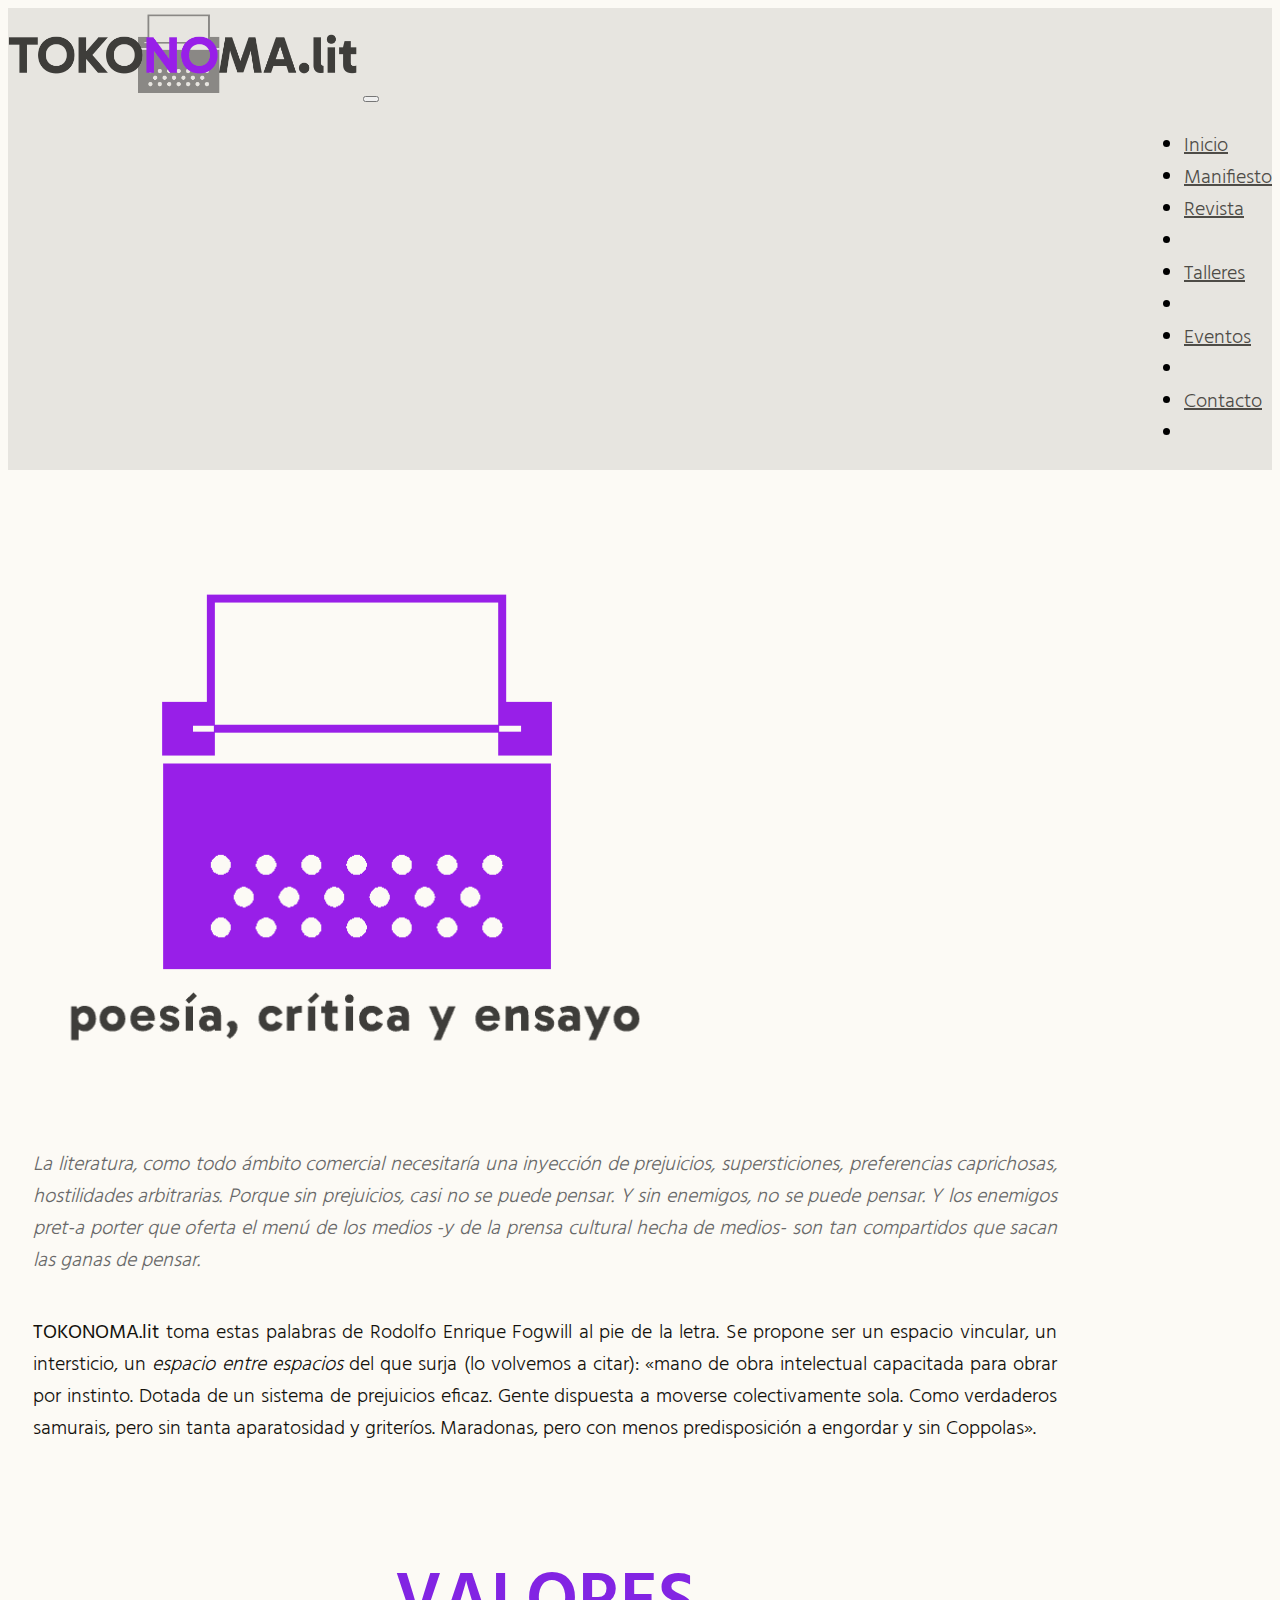
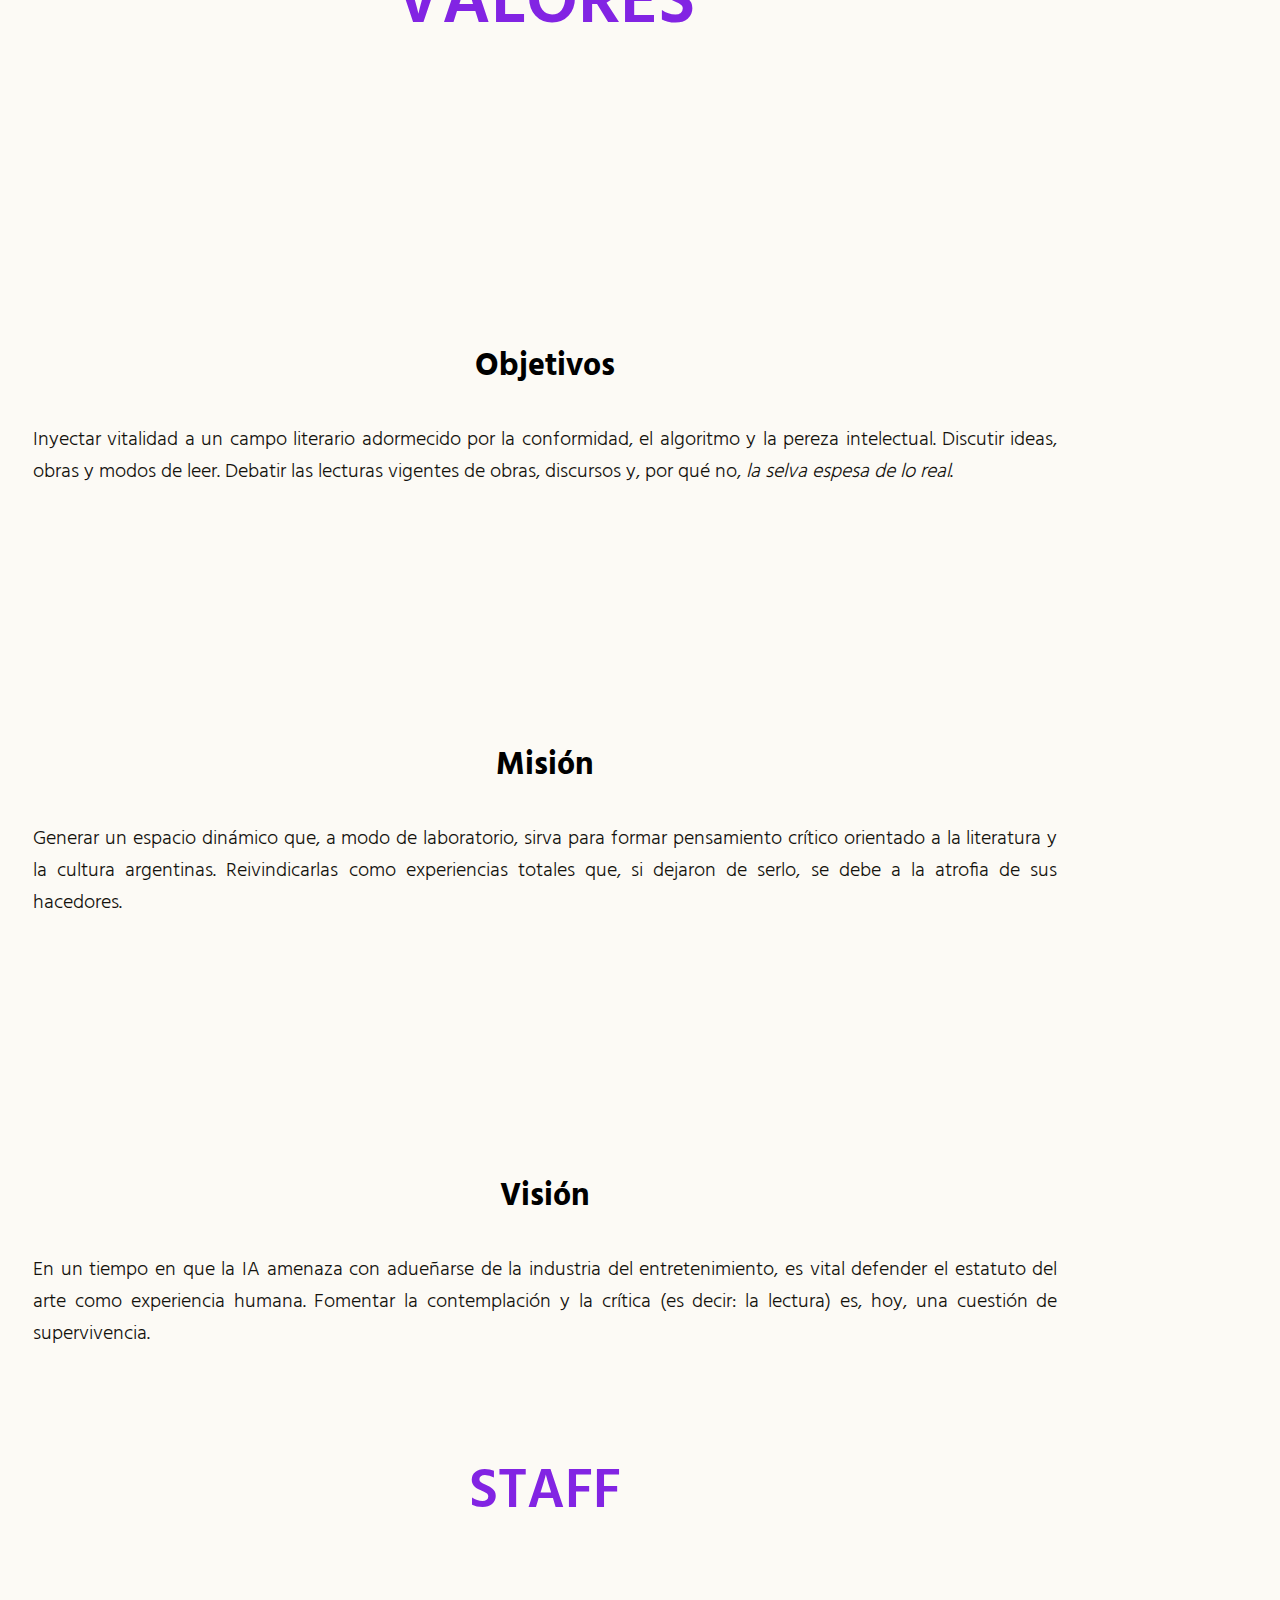
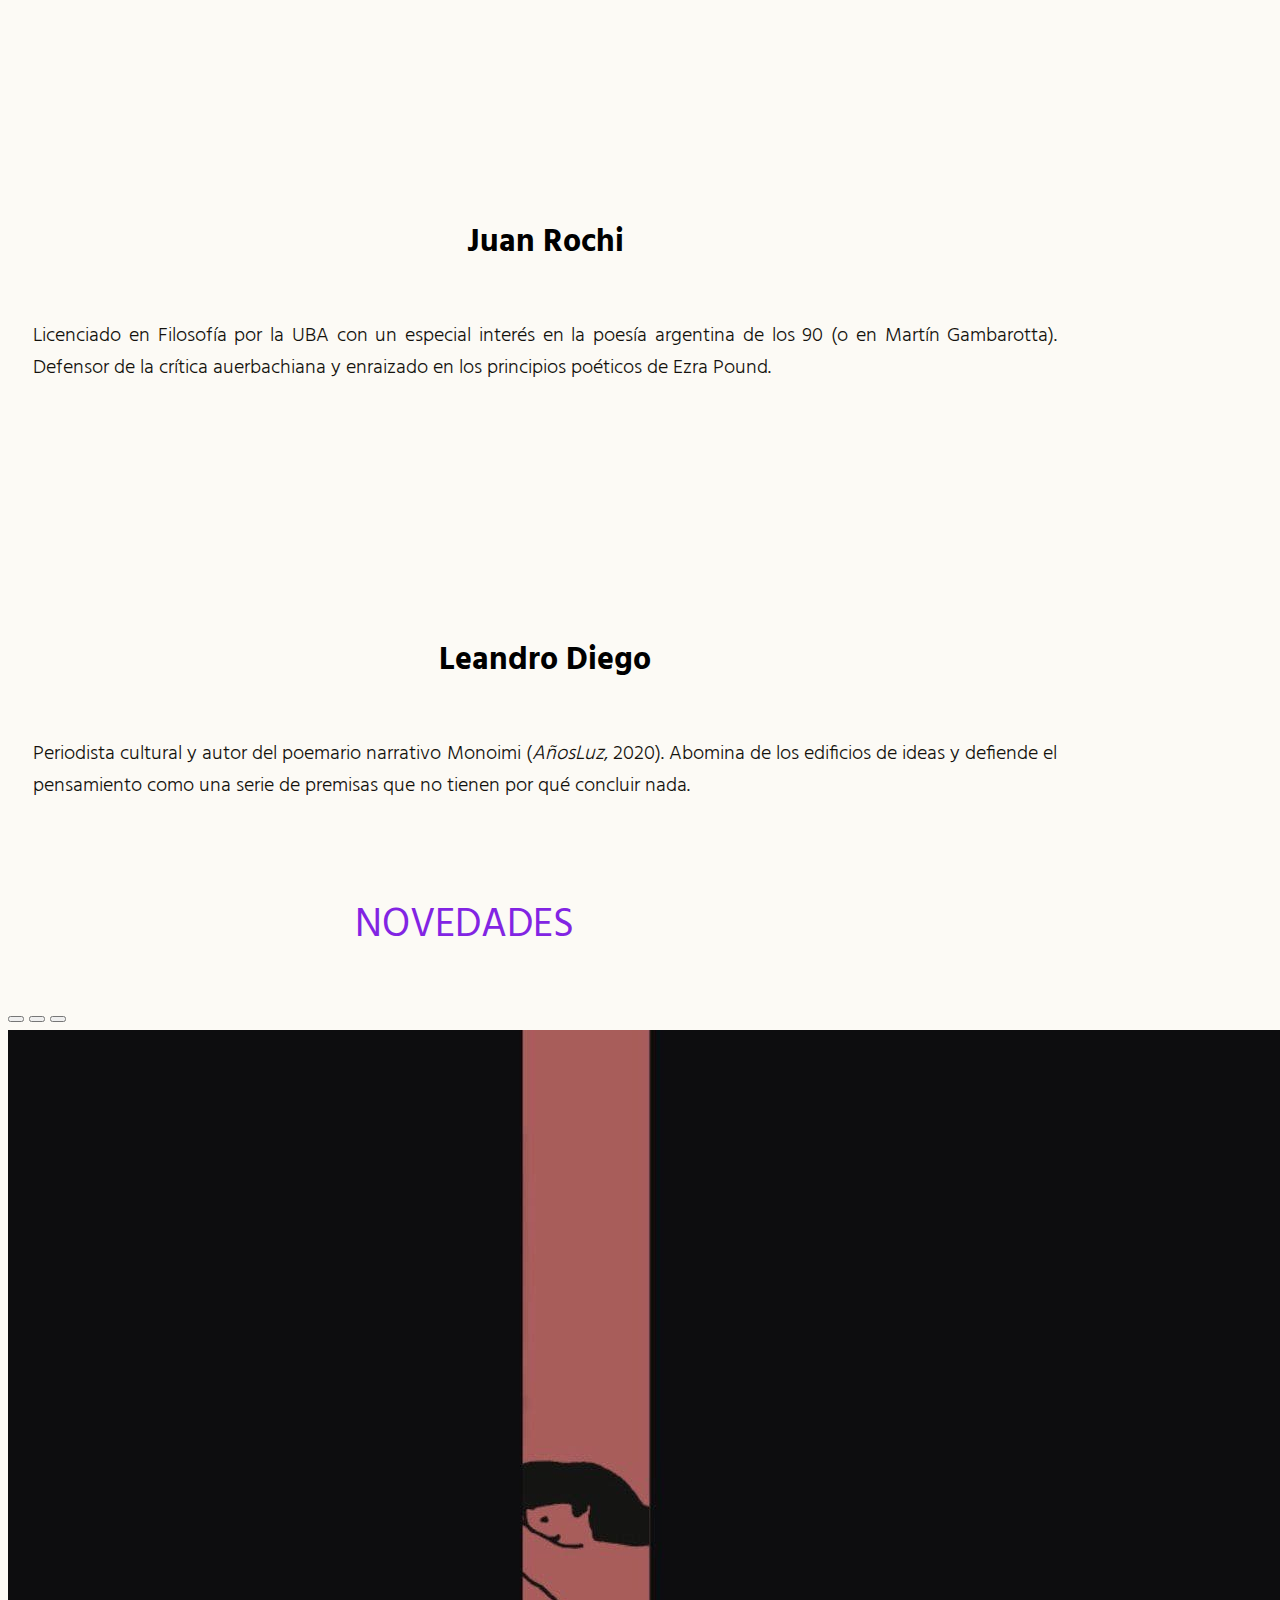
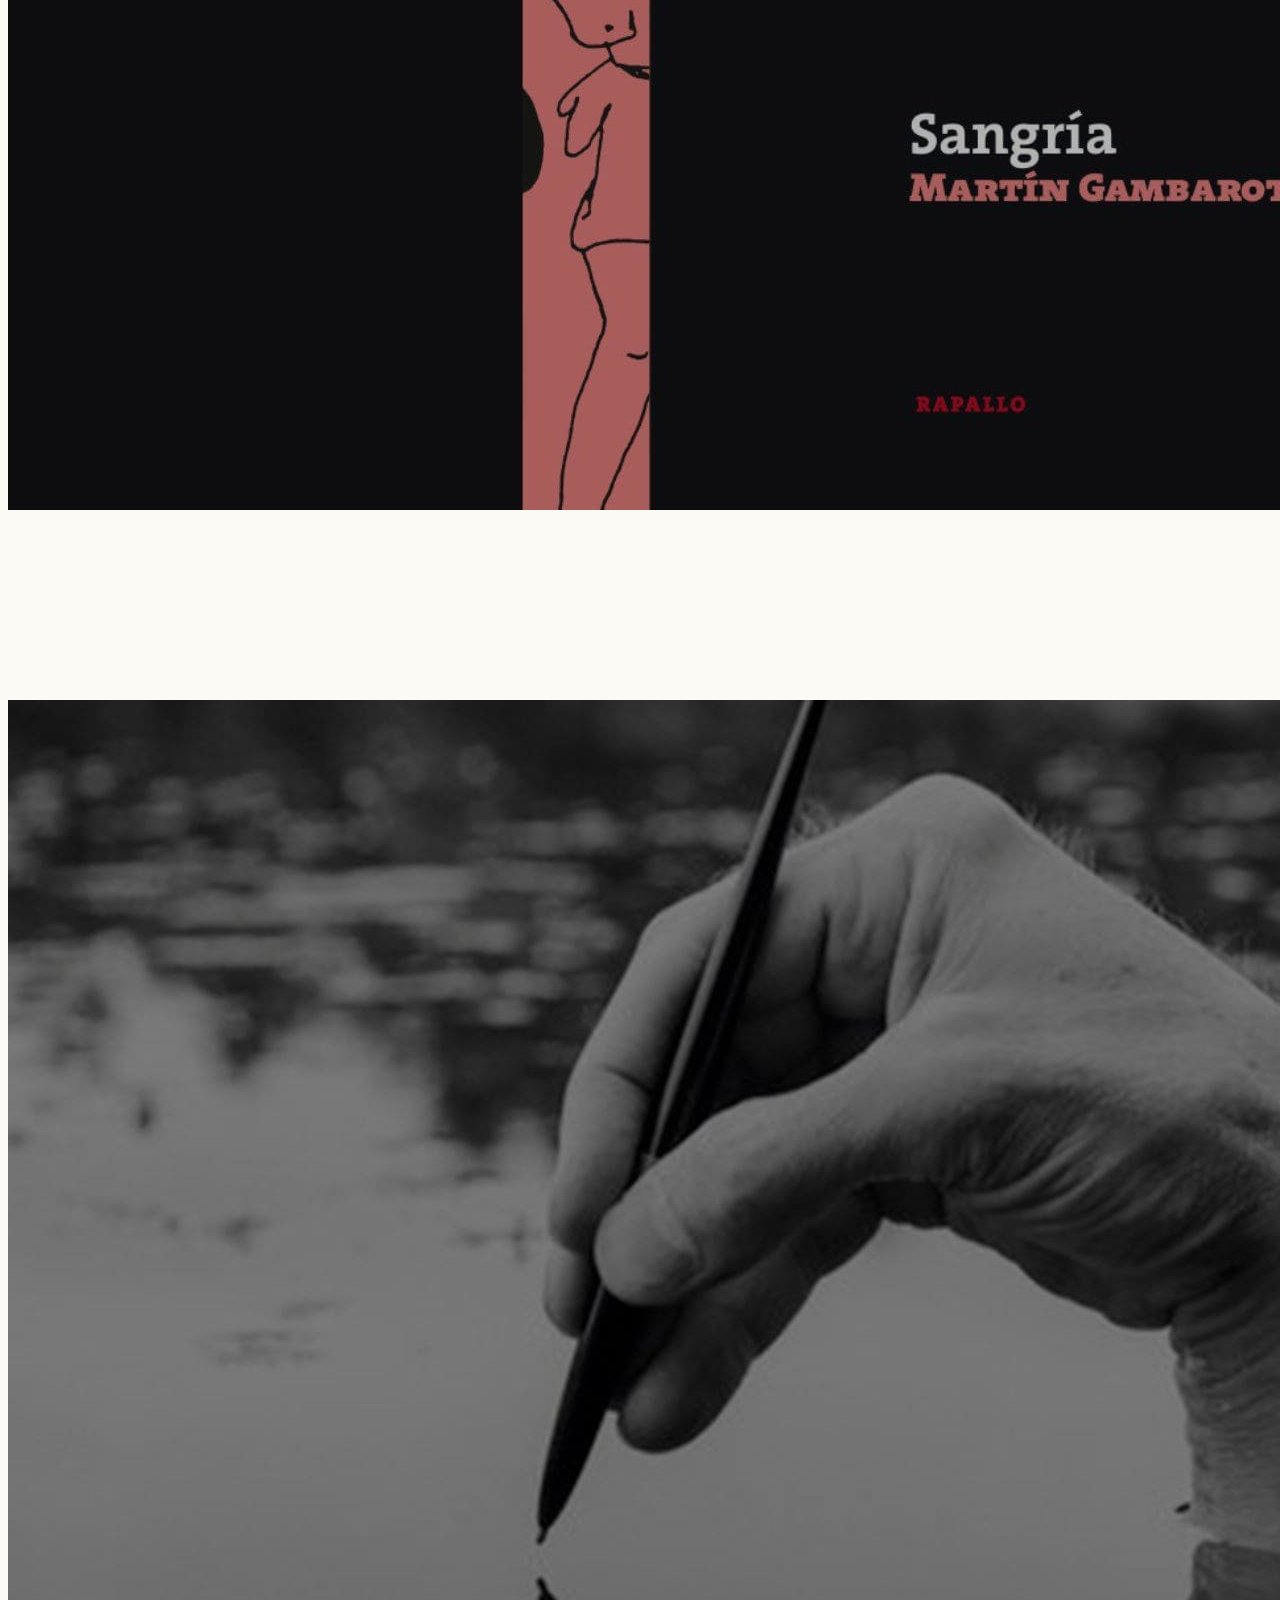
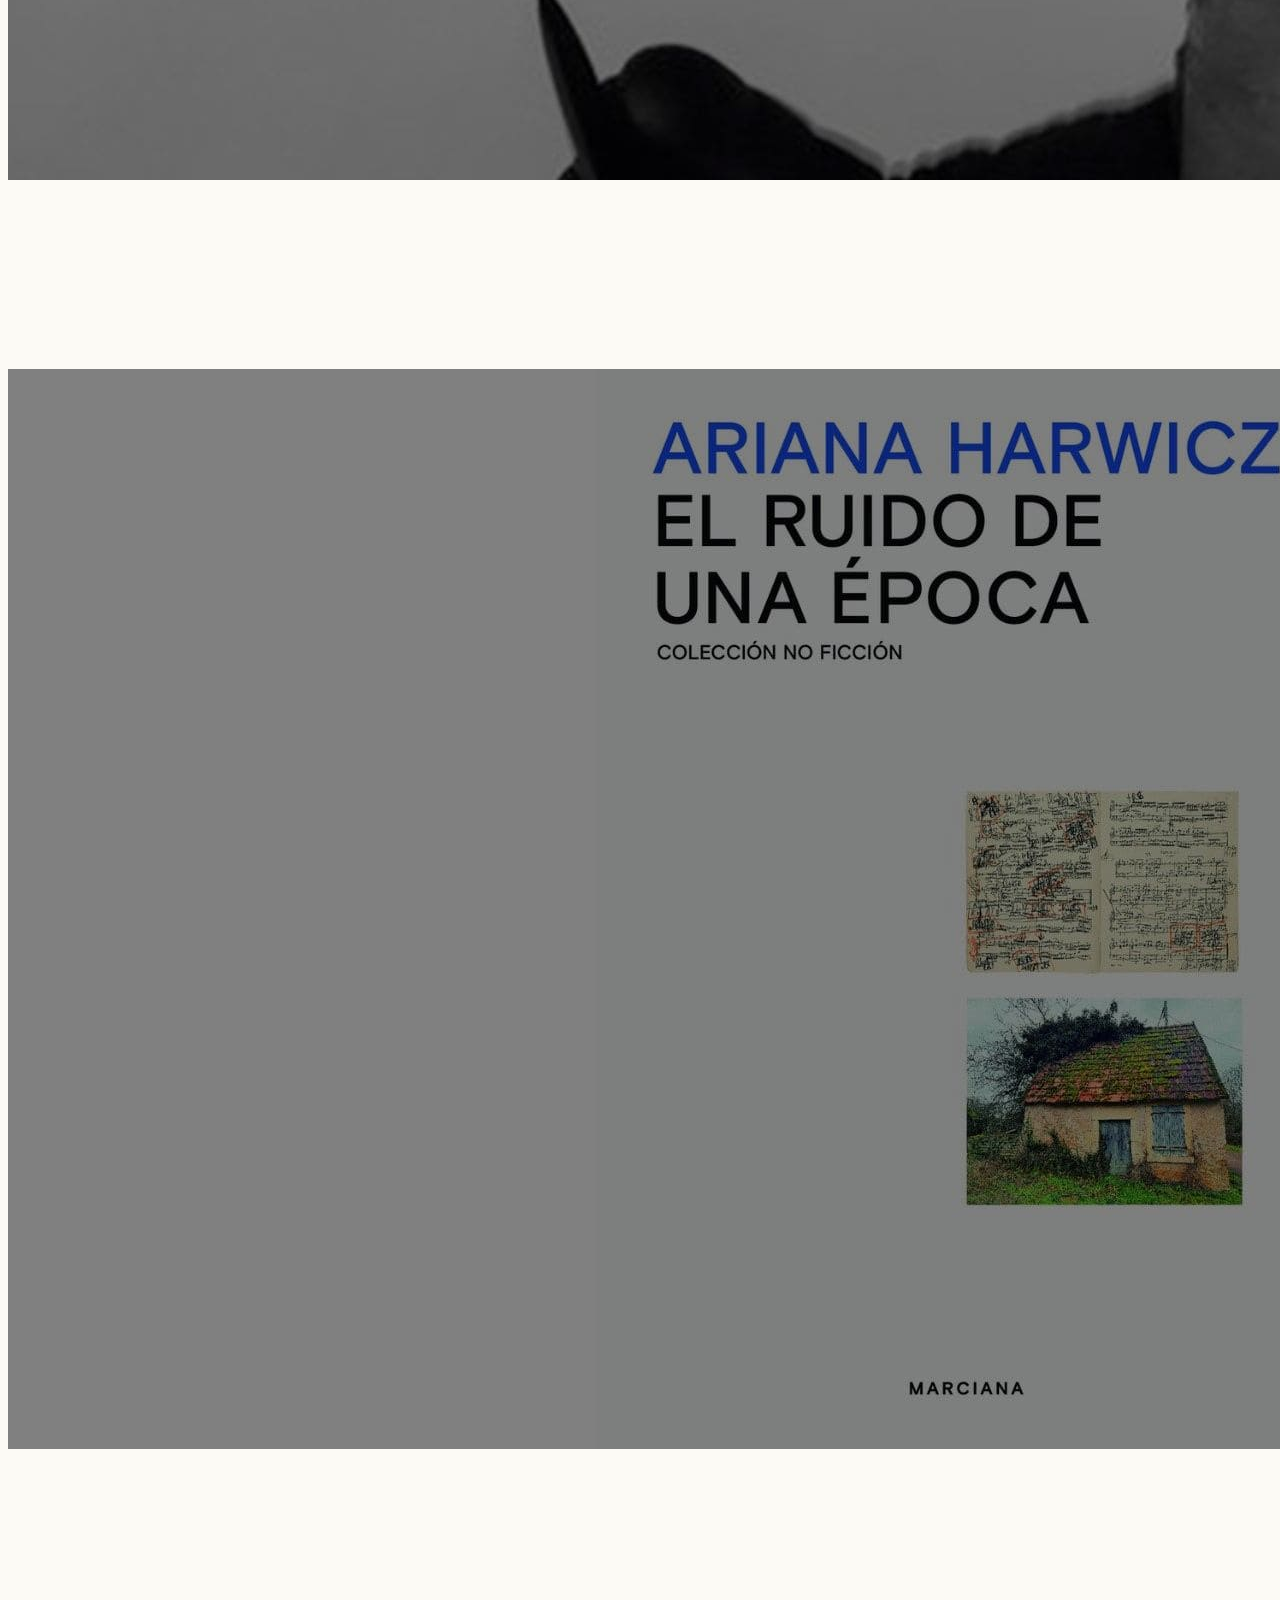
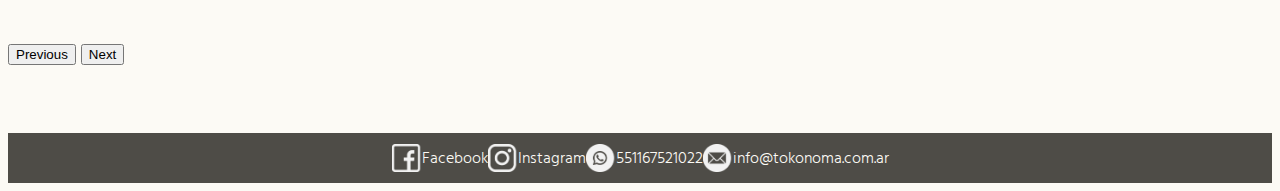
<file: index.html>
<!DOCTYPE html>
<html lang="en">
<head>
    <meta charset="UTF-8"> 
    <meta name="viewport" content="width=device-width, initial-scale=1.0">
    <meta name="description" content="Estado, Mercado y Cultura han convertido a nuestros autores en líderes involuntarios de inofensivas endogamias. En TOKONOMA.lit no queremos seguidores, queremos críticos. Nos proponemos estimularlos y/o inventarlos.">
    <meta name="keywords" content="escritura, lectura, poesía, crítica, ensayo, literatura, reseñas, talleres, revista">
    <title>Home- TOKONOMA.lit</title> 
    <link href="https://cdn.jsdelivr.net/npm/bootstrap@5.3.2/dist/css/bootstrap.min.css" rel="stylesheet" integrity="sha384-T3c6CoIi6uLrA9TneNEoa7RxnatzjcDSCmG1MXxSR1GAsXEV/Dwwykc2MPK8M2HN" crossorigin="anonymous">
    <!--MI HOJA DE CSS -->
    <link
    rel="stylesheet"
    href="https://cdnjs.cloudflare.com/ajax/libs/animate.css/4.1.1/animate.min.css"
  />
  <link href="https://unpkg.com/aos@2.3.1/dist/aos.css" rel="stylesheet">
  <script src="https://unpkg.com/aos@2.3.1/dist/aos.js"></script> 
    <link rel="stylesheet" href="./CSS/Styles.css">
</head>

<body>
     <!-- HEADER: section Logo & Menú -->
    <header>
        <nav class="navbar navbar-expand-lg bg-header-color">
            <div class="container"> 
              <a class="navbar-brand animate__animated animate__jackInTheBox" href="index.html"><img src="./images/titulo-sitio.png" alt="imagen que muestra el logo, que es una máquina de escribir, y título del sitio"></a>
              <button class="navbar-toggler" type="button" data-bs-toggle="collapse" data-bs-target="#navbarNav" aria-controls="navbarNav" aria-expanded="false" aria-label="Toggle navigation">
                <span class="navbar-toggler-icon"></span>
              </button>
              <div class="collapse navbar-collapse navbar-align" id="navbarNav">
                <ul class="navbar-nav">
                  <li class="nav-item">
                    <a class="nav-link" aria-current="page" href="index.html">Inicio</a>
                  </li>
                  <li class="nav-item">
                    <a class="nav-link" href="./page/manifiesto.html">Manifiesto</a>
                  </li>
                  <li class="nav-item">
                    <a class="nav-link" href="./page/revista.html">Revista</a>
                <li class="nav-item">
                <li class="nav-item">
                        <a class="nav-link" href="./page/talleres.html">Talleres</a>
                    <li class="nav-item">
                    <li class="nav-item">
                            <a class="nav-link" href="./page/eventos.html">Eventos</a>
                    <li class="nav-item">
                    <li class="nav-item">
                            <a class="nav-link" href="./page/contacto.html">Contacto</a>
                    <li class="nav-item">
                </ul>
              </div>
            </div>
          </nav>

</header>
    <!-- FIN DE HEADER: section Logo & Menú -->
   
            <!-- HOME, sección 1 -->
 <main class="container container-general">
            <section id="presentacion" class="container seccion-presentacion ">
   
    <img class="imagen-presentacion container" src="./images/logo-completo.png" alt="logo de Tokonoma.lit, que es una máquina de escribir, junto al siguiente slogan: poesía, crítica y ensayo">

<div class="contenedor-texto-presentacion">
    <p class="parrafo-citas"><em>La literatura, como todo ámbito comercial necesitaría una inyección de prejuicios, supersticiones, preferencias caprichosas, hostilidades arbitrarias. Porque sin prejuicios, casi no se puede pensar. Y sin enemigos, no se puede pensar. Y los enemigos pret-a porter que oferta el menú de los medios -y de la prensa cultural hecha de medios- son tan compartidos que sacan las ganas de pensar.</em></p>
    <p class="parrafo-normal"><strong>TOKONOMA.lit</strong> toma estas palabras de Rodolfo Enrique Fogwill al pie de la letra. Se propone ser un espacio vincular, un intersticio, un <em>espacio entre espacios</em> del que surja (lo volvemos a citar): «mano de obra intelectual capacitada para obrar por instinto. Dotada de un sistema de prejuicios eficaz. Gente dispuesta a moverse colectivamente sola. Como verdaderos samurais, pero sin tanta aparatosidad y griteríos. Maradonas, pero con menos predisposición a engordar y sin Coppolas».</p>
</div>
<br>
</section>

<!-- HOME, sección 2 -->
<h1>VALORES</h1>
<div class="container text-justify">
  <div class="row align-items-top">
    <div class="col col-md-12 col-xl-4">
        <div class="section-valores">
            <div class="contenedor-imagen-seccion-valores"> 
                <img class="imagenes_seccion_valores" data-aos="flip-left" data-aos-duration="1250"  src="./images/objetivos.png" alt="imagen ilustrativa sobre los objetivos del sitio, utilizando el icono de una vacuna, dado que se hace alusión a un virus">
            </div>
            <p class="subtitulos">Objetivos</p>
        <p class="parrafo-normal">Inyectar vitalidad a un campo literario adormecido por la conformidad, el algoritmo y la pereza intelectual. Discutir ideas, obras y modos de leer. Debatir las lecturas vigentes de obras, discursos y, por qué no, <em>la selva espesa de lo real</em>.</p>
    </div>
    </div> 
    <div class="col col-md-12 col-xl-4">
        <div class="section-valores">
            <div class="contenedor-imagen-seccion-valores">
            <img class="imagenes_seccion_valores" data-aos="flip-left" data-aos-duration="1250" src="./images/mision.png" alt="imagen ilustrativa de la misión del sitio, en la que se ve una mano ofreciendo un libro">
        </div>
                <p class="subtitulos">Misión</p>
            <p class="parrafo-normal">Generar un espacio dinámico que, a modo de laboratorio, sirva para formar pensamiento crítico orientado a la literatura y la cultura argentinas. Reivindicarlas como experiencias totales que, si dejaron de serlo, se debe a la atrofia de sus hacedores.</p>
        </div>
    </div>
    <div class="col col-md-12 col-xl-4">
        <div class="section-valores">
            <div class="contenedor-imagen-seccion-valores">
        <img class="imagenes_seccion_valores" data-aos="flip-left" data-aos-duration="1250" src="./images/vision.png" alt="imagen ilustrativa de la visión del sitio, en la que se ve un documento de texto con un gran ojo superpuesto encima">
        </div>
            <p class="subtitulos">Visión</p>
            <p class="parrafo-normal">En un tiempo en que la IA amenaza con adueñarse de la industria del entretenimiento, es vital defender el estatuto del arte como experiencia humana. Fomentar la contemplación y la crítica (es decir: la lectura) es, hoy, una cuestión de supervivencia.</p>
        </div>
    </div>
  </div>
</div>
<br>

            <!-- HOME, sección 3 -->
            <div class="container text-center">
                <h2 class="h2-index">STAFF</h2>
                  <div class="row align-items-top">
                    <div class="col col-md-12 col-xl-6">
                      <div class="section-valores">
                <div class="contenedor-section-staff">
                <div class="contendor-imagen-section-staff"><img class="imagenes_seccion_staff" data-aos="fade-right" data-aos-duration="1250" src="./images/juan.jpg" alt="imagen de Juan Rochi, mirando a la cámara"></div>
                    <p class="subtitulos">Juan Rochi</p>
                    <p class="parrafo-normal">Licenciado en Filosofía por la UBA con un especial interés en la poesía argentina de los 90 (o en Martín Gambarotta). Defensor de la crítica auerbachiana y enraizado en los principios poéticos de Ezra Pound.</p>
                </div>
                </div>
                    </div>
                    <div class="col col-md-12 col-xl-6">
                      <div class="section-valores">
                <div class="contenedor-section-staff">
                        <div class="contendor-imagen-section-staff"><img class="imagenes_seccion_staff" data-aos="fade-left" data-aos-duration="1250" src="./images/leandro.jpg" alt="imagen de Leandro Diego, mirando a cámara"></div>
                    <p class="subtitulos">Leandro Diego</p>
                    <p class="parrafo-normal">Periodista cultural y autor del poemario narrativo Monoimi (<em>AñosLuz</em>, 2020). Abomina de los edificios de ideas y defiende el pensamiento como una serie de premisas que no tienen por qué concluir nada.</p>
                </div>
                </div>
                    </div>
                  </div>
                </div>
                <br>


            <!-- HOME, sección 4 -->
            <section class="container container-carousel">
            <h3 class="h3-index">NOVEDADES</h3>
            <div id="carouselExampleCaptions" class="carousel slide">
              <div class="carousel-indicators">
                <button type="button" data-bs-target="#carouselExampleCaptions" data-bs-slide-to="0" class="active" aria-current="true" aria-label="Slide 1"></button>
                <button type="button" data-bs-target="#carouselExampleCaptions" data-bs-slide-to="1" aria-label="Slide 2"></button>
                <button type="button" data-bs-target="#carouselExampleCaptions" data-bs-slide-to="2" aria-label="Slide 3"></button>
              </div>
              <div class="carousel-inner">
                <div class="carousel-item active">
                  <img src="./images/carousel-img-1.jpg" class="d-block w-100" alt="portada del libro Sangria, de martín Gambarotta">
                  <div class="carousel-caption d-none d-md-block">
                    <h4 class="h4-index">Sangría, de Martín Gambarotta</h4>
                    <p class="subtitulo-carrousel">Reseña de Carlos Maslatón.</p>
                  </div>
                </div>
                <div class="carousel-item">
                  <img src="./images/carousel-img-2.jpg" class="d-block w-100" alt="imagen de una mano escribiendo sobre el agua">
                  <div class="carousel-caption d-none d-md-block">
                    <h4 class="h4-index">Elogio de la pérdida</h4>
                    <p class="subtitulo-carrousel">Ensayo de Clorindo Testa</p>
                  </div>
                </div>
                <div class="carousel-item">
                  <img src="./images/carousel-img-3.jpg" class="d-block w-100" alt="portada de El ruido de una época, de Ariana Harwicz">
                  <div class="carousel-caption d-none d-md-block">
                    <h4 class="h4-index">El ruido de una época, de Ariana Harwicz</h4>
                    <p class="subtitulo-carrousel">Reseña de Richard Coleman</p>
                  </div>
                </div>
              </div>
              <button class="carousel-control-prev" type="button" data-bs-target="#carouselExampleCaptions" data-bs-slide="prev">
                <span class="carousel-control-prev-icon" aria-hidden="true"></span>
                <span class="visually-hidden">Previous</span>
              </button>
              <button class="carousel-control-next" type="button" data-bs-target="#carouselExampleCaptions" data-bs-slide="next">
                <span class="carousel-control-next-icon" aria-hidden="true"></span>
                <span class="visually-hidden">Next</span>
              </button>
              <br>
            </div>
        </section>

</main>

            <!-- FOOTER -->
<footer>
    
 <section class="footer row container">   
<div class="footer-redes col-12 col-lg-6" id="RRSS">
<div class="contenedor-facebook"><div class="icono-facebook"><img src="./images/facebook.png" alt="logo de Facebook"></div>
<div><a href="https://facebook.com/tokonoma.lit">Facebook</a></div></div>
<div class="contenedor-instagram"><div class="icono-instagram"><img src="./images/logotipo-de-instagram.png" alt="logo de Instagram"></div>
<div><a href="https://instagram.com/tokonoma.lit">Instagram</a></div>
</div></div>

<div class="footer-contacto col-12 col-lg-6" id="MAIL & TEL">
        <div class="contenedor-whatsapp"><div class="icono-whatsapp"><img src="./images/whatsapp.png" alt="logo de WhatsApp"></div>
        <div class="link-whatsapp"><a href="https://wa.me/5491167521022">551167521022</a></div></div>
        <div class="contenedor-mail"><div class="icono-mail"><img src="./images/correo-electronico.png" alt="logo de correo electrónico"></div>
        <div class="link-mail"><a href="mailto:talleres.leandrodiego@gmail.com">info@tokonoma.com.ar</a></div>
    </div></div>
</section>
</footer>
<script src="https://cdn.jsdelivr.net/npm/bootstrap@5.3.2/dist/js/bootstrap.bundle.min.js" integrity="sha384-C6RzsynM9kWDrMNeT87bh95OGNyZPhcTNXj1NW7RuBCsyN/o0jlpcV8Qyq46cDfL" crossorigin="anonymous"></script>
<script>
  AOS.init();
 </script>
 
</body>
</html>
</file>
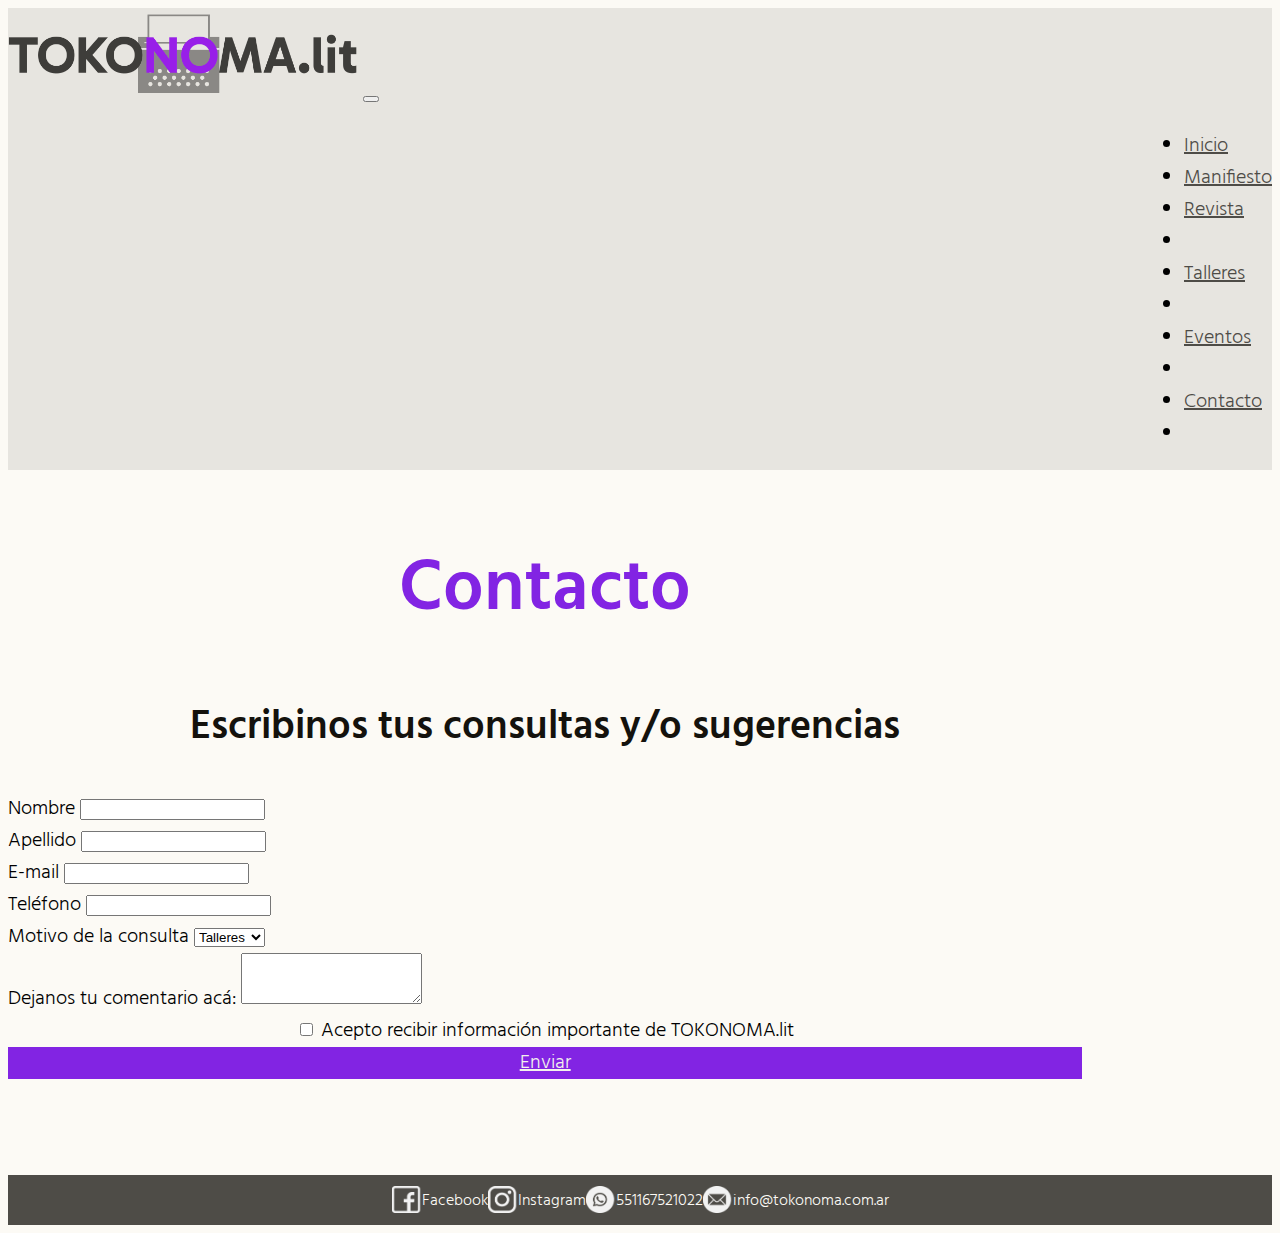
<file: page/contacto.html>
<!DOCTYPE html>
<html lang="en">
<head>
    <meta charset="UTF-8">
    <meta name="viewport" content="width=device-width, initial-scale=1.0">
    <meta name="description" content="Si querés formar parte del dinámico staff de TOKONOMA.lit, dejanos tus datos. Si querés simplemente hacernos llegar un comentario, opinión o sugerencia, también. Te vamos a responder.">
    <meta name="keywords" content="escritura, lectura, literatura, contacto, mensaje, comentarios, formulario">
    <title>Contacto- TOKONOMA.lit</title>
    <link href="https://cdn.jsdelivr.net/npm/bootstrap@5.3.2/dist/css/bootstrap.min.css" rel="stylesheet" integrity="sha384-T3c6CoIi6uLrA9TneNEoa7RxnatzjcDSCmG1MXxSR1GAsXEV/Dwwykc2MPK8M2HN" crossorigin="anonymous">
    <link rel="stylesheet" href="../CSS/Styles.css">
</head>
<body>

            <!-- HEADER: Logo & Menú -->

            <header>
              <nav class="navbar navbar-expand-lg bg-header-color">
                  <div class="container">
                    <a class="navbar-brand" href="../index.html"><img src="../images/titulo-sitio.png" alt="imagen que muestra el logo, que es una máquina de escribir, y título del sitio"></a>
                    <button class="navbar-toggler" type="button" data-bs-toggle="collapse" data-bs-target="#navbarNav" aria-controls="navbarNav" aria-expanded="false" aria-label="Toggle navigation">
                      <span class="navbar-toggler-icon"></span>
                    </button>
                    <div class="collapse navbar-collapse navbar-align" id="navbarNav">
                      <ul class="navbar-nav">
                        <li class="nav-item">
                                      <a class="nav-link" aria-current="page" href="../index.html">Inicio</a>
                                    </li>
                                    <li class="nav-item">
                                      <a class="nav-link" href="./manifiesto.html">Manifiesto</a>
                                    </li>
                                    <li class="nav-item">
                                      <a class="nav-link" href="./revista.html">Revista</a>
                                  <li class="nav-item">
                                  <li class="nav-item">
                                          <a class="nav-link" href="./talleres.html">Talleres</a>
                                      <li class="nav-item">
                                      <li class="nav-item">
                                              <a class="nav-link" href="./eventos.html">Eventos</a>
                                      <li class="nav-item">
                                      <li class="nav-item">
                                              <a class="nav-link" href="contacto.html">Contacto</a>
                                      <li class="nav-item">
                      </ul>
                    </div>
                  </div>
                </nav>
      
      </header>

    <main class="container container-general">
             <!--TÍTULO DE PÁGINA -->
    <h1>Contacto</h1>

            <!--FORMULARIO DE CONTACTO -->

    <h2 class="h2-en-paginas">Escribinos tus consultas y/o sugerencias</h2>

    <form class="container">
        <div class="form-row">
          <div class="form-group col-md-6">
            <label for="inputEmail4">Nombre</label>
            <input type="email" class="form-control" id="inputEmail4">
          </div>
          <div class="form-group col-md-6">
            <label for="inputPassword4">Apellido</label>
            <input type="password" class="form-control" id="inputPassword4">
          </div>
        </div>
        <div class="form-group">
          <label for="inputAddress">E-mail</label>
          <input type="text" class="form-control" id="inputAddress">
        </div>
        <div class="form-group">
          <label for="inputAddress2">Teléfono</label>
          <input type="text" class="form-control" id="inputAddress2">
        </div>
        <div class="form-group">
            <label for="exampleFormControlSelect1">Motivo de la consulta</label>
            <select class="form-control" id="exampleFormControlSelect1">
              <option>Talleres</option>
              <option>Revista</option>
              <option>Eventos</option>
            </select>
          </div>
         
          <div class="form-group">
            <label for="exampleFormControlTextarea1">Dejanos tu comentario acá:</label>
            <textarea class="form-control" id="exampleFormControlTextarea1" rows="3"></textarea>
        <div class="form-group check-align">
          <div class="form-check">
            <input class="form-check-input" type="checkbox" id="gridCheck">
            <label class="form-check-label" for="gridCheck">
              Acepto recibir información importante de TOKONOMA.lit
            </label>
          </div>
        </div>
        <a href="#" class="btn btn-purpura btn-align">Enviar</a>
        <br>
      </form>
</main>
                <!-- FOOTER -->

                <footer>
    
                  <section class="footer row container">   
                 <div class="footer-redes col-12 col-lg-6" id="RRSS">
                 <div class="contenedor-facebook"><div class="icono-facebook"><img src="../images/facebook.png" alt="logo de Facebook"></div>
                 <div><a href="https://facebook.com/tokonoma.lit">Facebook</a></div></div>
                 <div class="contenedor-instagram"><div class="icono-instagram"><img src="../images/logotipo-de-instagram.png" alt="logo de Instagram"></div>
                 <div><a href="https://instagram.com/tokonoma.lit">Instagram</a></div>
                 </div></div>
                 
                 <div class="footer-contacto col-12 col-lg-6" id="MAIL & TEL">
                         <div class="contenedor-whatsapp"><div class="icono-whatsapp"><img src="../images/whatsapp.png" alt="logo de WhatsApp"></div>
                         <div class="link-whatsapp"><a href="https://wa.me/5491167521022">551167521022</a></div></div>
                         <div class="contenedor-mail"><div class="icono-mail"><img src="../images/correo-electronico.png" alt="logo de correo electrónico"></div>
                         <div class="link-mail"><a href="mailto:talleres.leandrodiego@gmail.com">info@tokonoma.com.ar</a></div>
                     </div></div>
                 </section>
                 </footer>
<script src="https://cdn.jsdelivr.net/npm/bootstrap@5.3.2/dist/js/bootstrap.bundle.min.js" integrity="sha384-C6RzsynM9kWDrMNeT87bh95OGNyZPhcTNXj1NW7RuBCsyN/o0jlpcV8Qyq46cDfL" crossorigin="anonymous"></script>
</body>
</html>
</file>
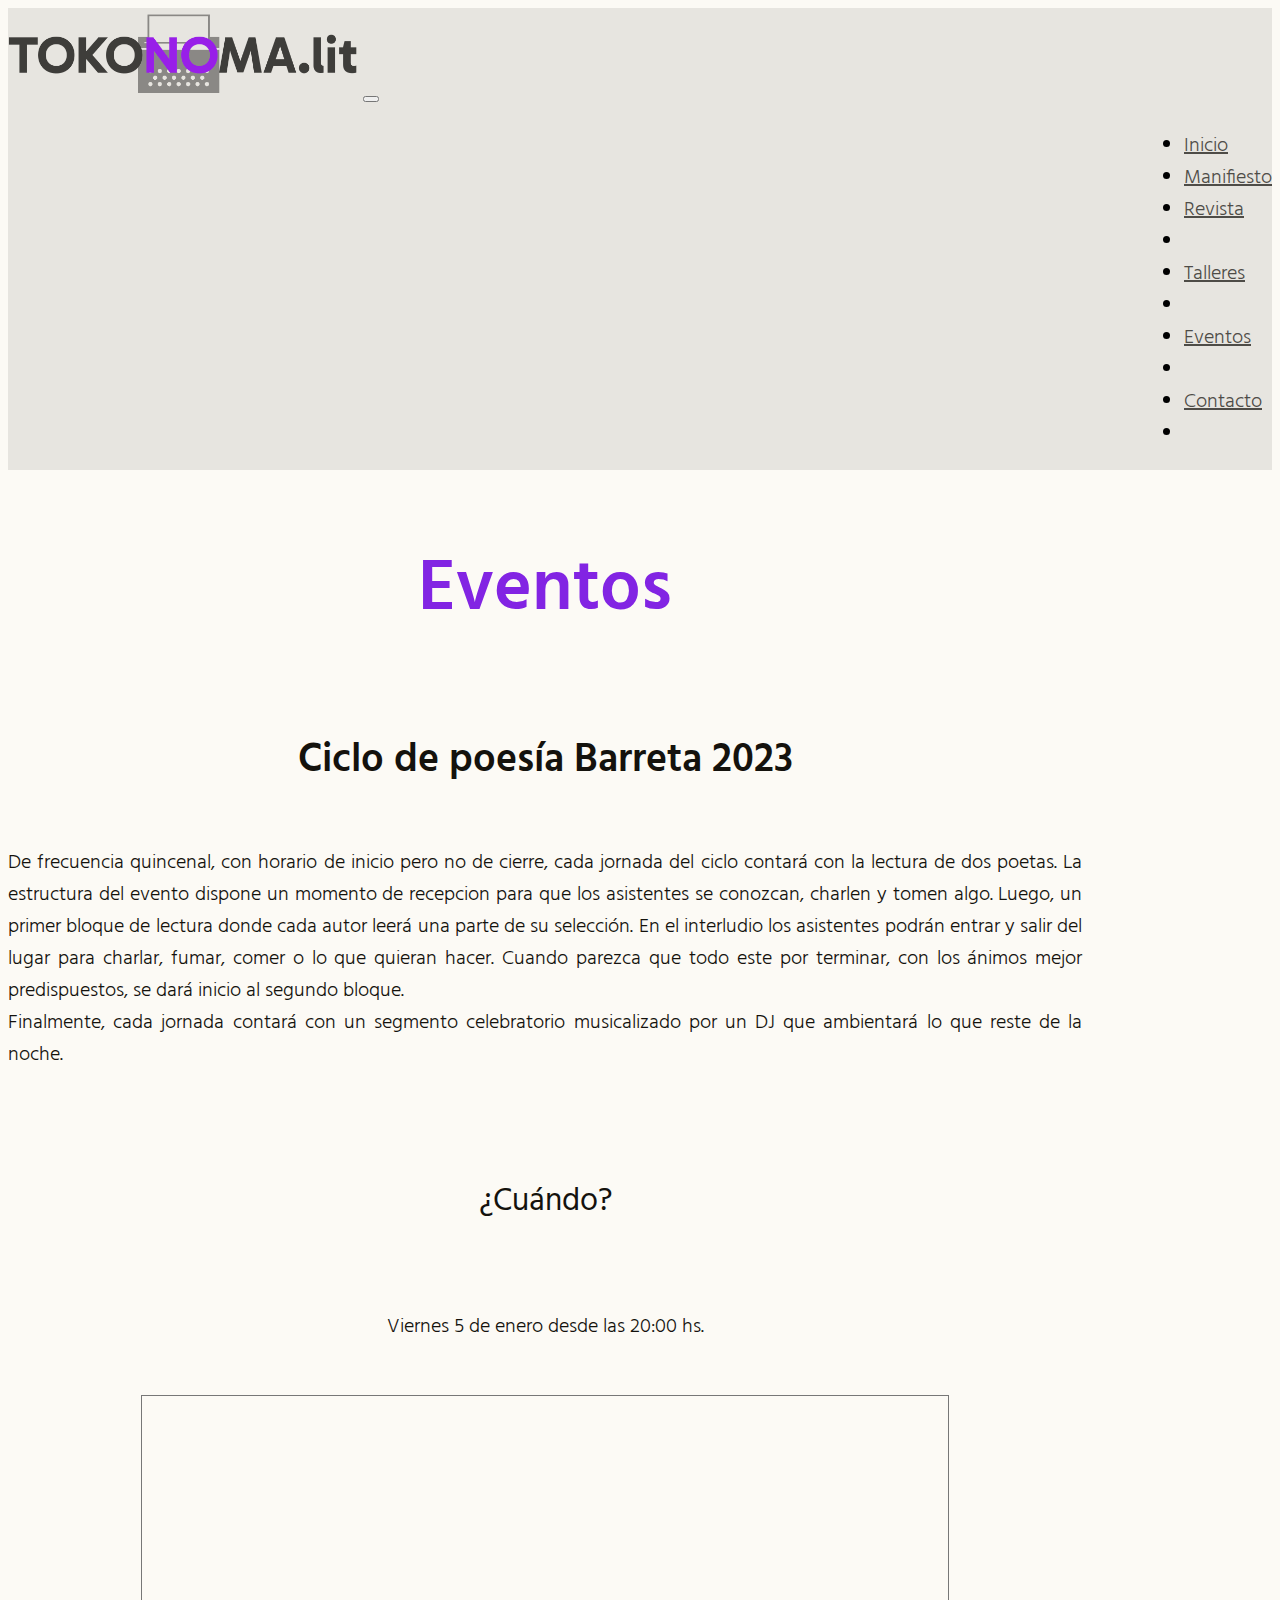
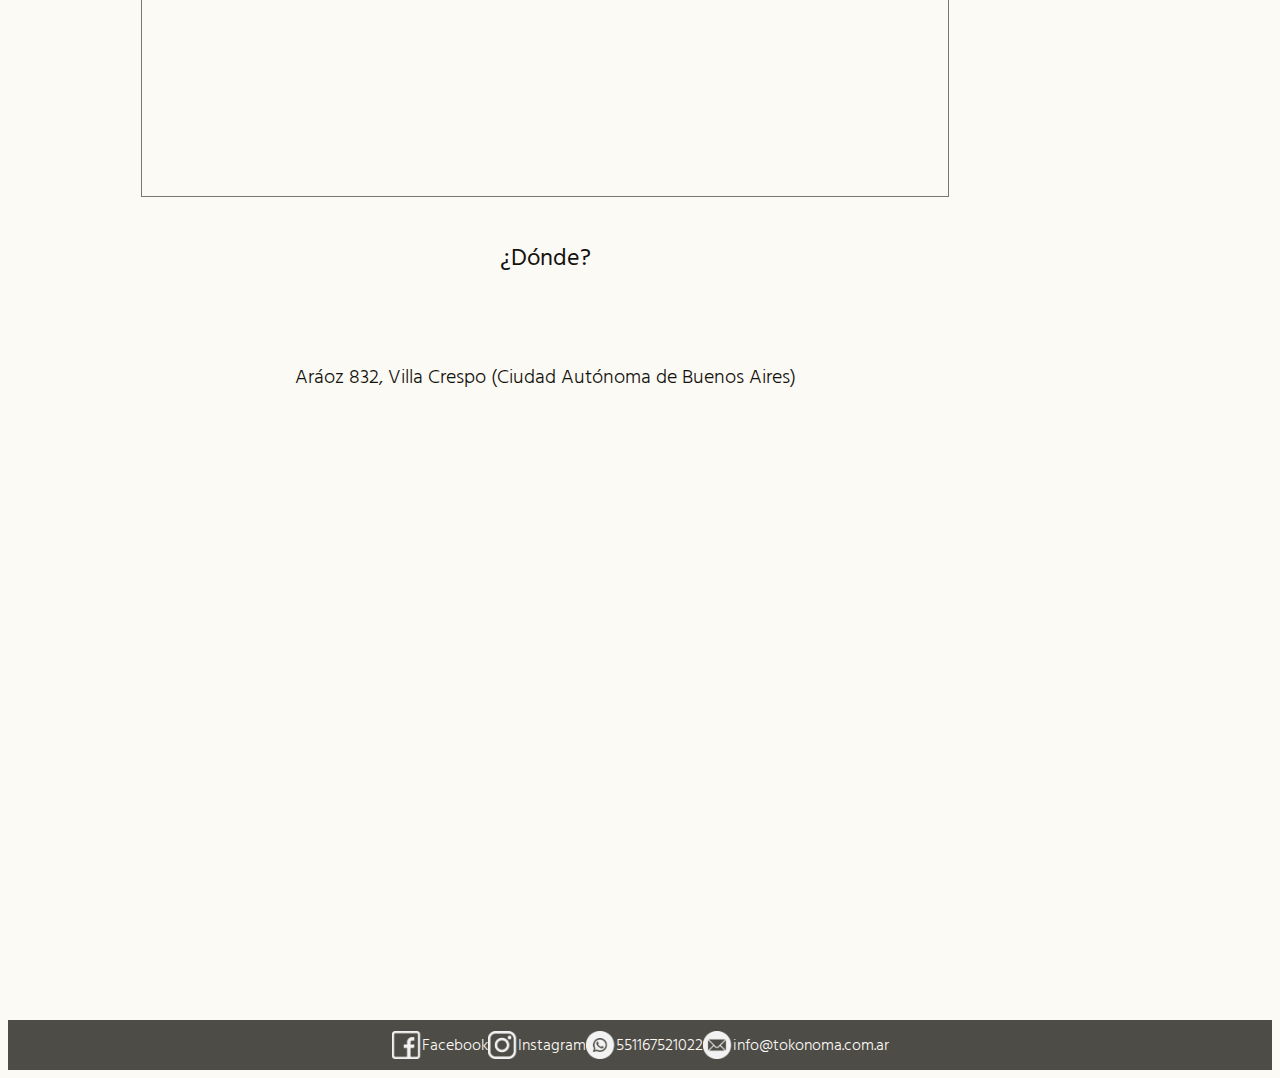
<file: page/eventos.html>
<!DOCTYPE html>
<html lang="en">
<head>
    <meta charset="UTF-8">
    <meta name="viewport" content="width=device-width, initial-scale=1.0">
    <meta name="description" content="Grupos de debate, ciclos de lectura, talleres y un espacio físico para juntarse a perder tiempo. TOKONOMA.lit quiere fomentar colectividades. Como pidió Fogwill: gente dispuesta a moverse colectivamente sola.">
    <meta name="keywords" content="escritura, lectura, poesía, eventos, recitales, shows, taller, talleres, presentación, presentaciones, curaduría, cultura, literartura, encuentros">
    <title>Eventos- TOKONOMA.lit</title>
    <link href="https://cdn.jsdelivr.net/npm/bootstrap@5.3.2/dist/css/bootstrap.min.css" rel="stylesheet" integrity="sha384-T3c6CoIi6uLrA9TneNEoa7RxnatzjcDSCmG1MXxSR1GAsXEV/Dwwykc2MPK8M2HN" crossorigin="anonymous">
    <link rel="stylesheet" href="../CSS/Styles.css">
</head>
<body>

    <!-- HEADER: Logo & Menú -->
    <header>
        <nav class="navbar navbar-expand-lg bg-header-color">
            <div class="container">
              <a class="navbar-brand" href="../index.html"><img src="../images/titulo-sitio.png" alt="imagen que muestra el logo, que es una máquina de escribir, y título del sitio"></a>
              <button class="navbar-toggler" type="button" data-bs-toggle="collapse" data-bs-target="#navbarNav" aria-controls="navbarNav" aria-expanded="false" aria-label="Toggle navigation">
                <span class="navbar-toggler-icon"></span>
              </button>
              <div class="collapse navbar-collapse navbar-align" id="navbarNav">
                <ul class="navbar-nav">
                  <li class="nav-item">
                                <a class="nav-link" aria-current="page" href="../index.html">Inicio</a>
                              </li>
                              <li class="nav-item">
                                <a class="nav-link" href="./manifiesto.html">Manifiesto</a>
                              </li>
                              <li class="nav-item">
                                <a class="nav-link" href="./revista.html">Revista</a>
                            <li class="nav-item">
                            <li class="nav-item">
                                    <a class="nav-link" href="./talleres.html">Talleres</a>
                                <li class="nav-item">
                                <li class="nav-item">
                                        <a class="nav-link" href="eventos.html">Eventos</a>
                                <li class="nav-item">
                                <li class="nav-item">
                                        <a class="nav-link" href="./contacto.html">Contacto</a>
                                <li class="nav-item">
                </ul>
              </div>
            </div>
          </nav>

</header>
    
            <!--TÍTULO DE PÁGINA -->
            <main class="container container-general">
                <section class="container">
    <h1>Eventos</h1>
    
            <!-- EVENTOS, sección 1 -->
<div class="contenedor-presentacion-eventos">
            
<h2 class="h2-en-paginas">
    Ciclo de poesía Barreta 2023
</h2>

<div class=" container contenedor-texto"><p class="parrafo-normal">
De frecuencia quincenal, con horario de inicio pero no de cierre, cada jornada del ciclo contará con la lectura de dos poetas. La estructura del evento dispone un momento de recepcion para que los asistentes se conozcan, charlen y tomen algo. Luego, un primer bloque de lectura donde cada autor leerá una parte de su selección. En el interludio los asistentes podrán entrar y salir del lugar para charlar, fumar, comer o lo que quieran hacer. Cuando parezca que todo este por terminar, con los ánimos mejor predispuestos, se dará inicio al segundo bloque.<br>Finalmente, cada jornada contará con un segmento celebratorio musicalizado por un DJ que ambientará lo que reste de la noche.
</p></div>

</div>

<div class="contenedor-fecha-eventos">
    <h3 class="h3-en-paginas">
        ¿Cuándo?
    </h3>
    <br>
    <p class="parrafo-centrado">Viernes 5 de enero desde las 20:00 hs.</p>
    <br>
    <div class="contenedor-mapa"><iframe src="https://calendar.google.com/calendar/embed?height=400&wkst=1&bgcolor=%238E24AA&ctz=America%2FArgentina%2FBuenos_Aires&showTitle=0&showTz=0&showCalendars=0&showTabs=0&showPrint=0&showNav=0&src=dGFsbGVyLmxlYW5kcm9kaWVnb0BnbWFpbC5jb20&color=%23AD1457" style="border:solid 1px #777" width="75%" height="400" frameborder="0" scrolling="no"></iframe></div>
   
    </div>

</div>

<div class="contenedor-lugar-eventos">

    <h4 class="h4-en-paginas">
        ¿Dónde?
    </h4>
<br>
    <p class="parrafo-centrado">Aráoz 832, Villa Crespo (Ciudad Autónoma de Buenos Aires)</p>
<br>
    <div class="contenedor-mapa">
        <iframe class="mapa" src="https://www.google.com/maps/embed?pb=!1m18!1m12!1m3!1d3284.294983421108!2d-58.4325583!3d-34.596701599999996!2m3!1f0!2f0!3f0!3m2!1i1024!2i768!4f13.1!3m3!1m2!1s0x95bcca76cfb70029%3A0x945b51571f61ee6e!2sAr%C3%A1oz%20832%2C%20C1414DPR%20CABA!5e0!3m2!1ses-419!2sar!4v1696607772143!5m2!1ses-419!2sar" width="75%" height="450" style="border:0;" allowfullscreen="" loading="lazy" referrerpolicy="no-referrer-when-downgrade"></iframe>
    </div>
    
</div>
</section>
</main>
            <!-- FOOTER -->

            <footer>
    
                <section class="footer row container">   
               <div class="footer-redes col-12 col-lg-6" id="RRSS">
               <div class="contenedor-facebook"><div class="icono-facebook"><img src="../images/facebook.png" alt="logo de Facebook"></div>
               <div><a href="https://facebook.com/tokonoma.lit">Facebook</a></div></div>
               <div class="contenedor-instagram"><div class="icono-instagram"><img src="../images/logotipo-de-instagram.png" alt="logo de Instagram"></div>
               <div><a href="https://instagram.com/tokonoma.lit">Instagram</a></div>
               </div></div>
               
               <div class="footer-contacto col-12 col-lg-6" id="MAIL & TEL">
                       <div class="contenedor-whatsapp"><div class="icono-whatsapp"><img src="../images/whatsapp.png" alt="logo de WhatsApp"></div>
                       <div class="link-whatsapp"><a href="https://wa.me/5491167521022">551167521022</a></div></div>
                       <div class="contenedor-mail"><div class="icono-mail"><img src="../images/correo-electronico.png" alt="logo de correo electrónico"></div>
                       <div class="link-mail"><a href="mailto:talleres.leandrodiego@gmail.com">info@tokonoma.com.ar</a></div>
                   </div></div>
               </section>
               </footer>
               <script src="https://cdn.jsdelivr.net/npm/bootstrap@5.3.2/dist/js/bootstrap.bundle.min.js" integrity="sha384-C6RzsynM9kWDrMNeT87bh95OGNyZPhcTNXj1NW7RuBCsyN/o0jlpcV8Qyq46cDfL" crossorigin="anonymous"></script>
</body>
</html>
</file>
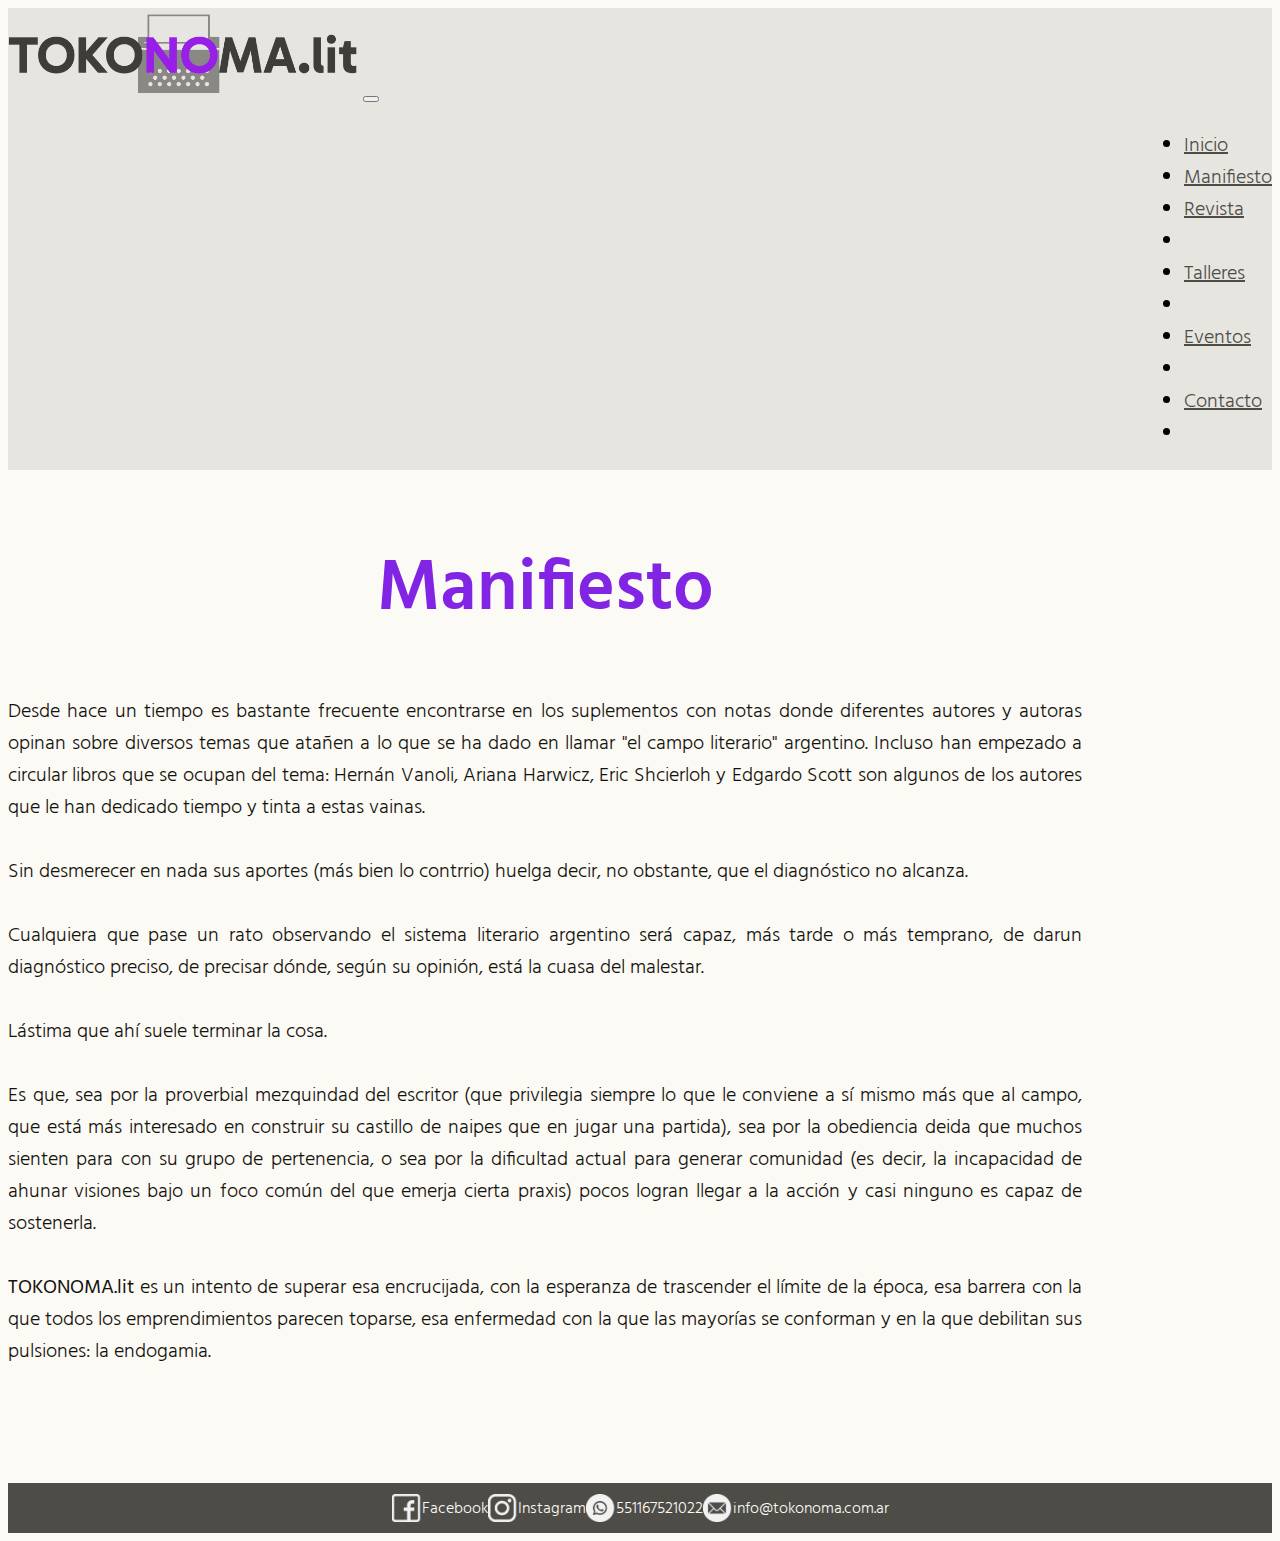
<file: page/manifiesto.html>
<!DOCTYPE html>
<html lang="en">
<head>
    <meta charset="UTF-8">
    <meta name="viewport" content="width=device-width, initial-scale=1.0">
    <meta name="description" content="TOKONOMA.lit se propone trascender la barrera con la que todos los emprendimientos chocan. Esa enfermedad que conforma a las mayorías y debilita a los autores: la endogamia.">
    <meta name="keywords" content="escritura, lectura, poesía, crítica, ensayo, literatura, reseñas, talleres, revista, blog, cultura, discusión, debate, publicación, aprendizaje, docencia, taller, formación">
    <title>Manifiesto- TOKONOMA.lit</title>
    <link href="https://cdn.jsdelivr.net/npm/bootstrap@5.3.2/dist/css/bootstrap.min.css" rel="stylesheet" integrity="sha384-T3c6CoIi6uLrA9TneNEoa7RxnatzjcDSCmG1MXxSR1GAsXEV/Dwwykc2MPK8M2HN" crossorigin="anonymous">
    <link rel="stylesheet" href="../CSS/Styles.css">
</head>
<body>

            <!-- HEADER: Logo & Menú -->
       <header>
        <nav class="navbar navbar-expand-lg bg-header-color">
            <div class="container">
              <a class="navbar-brand" href="../index.html"><img src="../images/titulo-sitio.png" alt="imagen que muestra el logo, que es una máquina de escribir, y título del sitio"></a>
              <button class="navbar-toggler" type="button" data-bs-toggle="collapse" data-bs-target="#navbarNav" aria-controls="navbarNav" aria-expanded="false" aria-label="Toggle navigation">
                <span class="navbar-toggler-icon"></span>
              </button>
              <div class="collapse navbar-collapse navbar-align" id="navbarNav">
                <ul class="navbar-nav">
                  <li class="nav-item">
                                <a class="nav-link" aria-current="page" href="../index.html">Inicio</a>
                              </li>
                              <li class="nav-item">
                                <a class="nav-link" href="manifiesto.html">Manifiesto</a>
                              </li>
                              <li class="nav-item">
                                <a class="nav-link" href="./revista.html">Revista</a>
                            <li class="nav-item">
                            <li class="nav-item">
                                    <a class="nav-link" href="./talleres.html">Talleres</a>
                                <li class="nav-item">
                                <li class="nav-item">
                                        <a class="nav-link" href="./eventos.html">Eventos</a>
                                <li class="nav-item">
                                <li class="nav-item">
                                        <a class="nav-link" href="./contacto.html">Contacto</a>
                                <li class="nav-item">
                </ul>
              </div>
            </div>
          </nav>

       </header>

            <!-- CONTENIDO DE PÁGINA -->
            <main class="container container-general">
<section class="container">
    <h1>Manifiesto</h1>
        <p class="parrafo-normal">
            Desde hace un tiempo es bastante frecuente encontrarse en los suplementos con notas donde diferentes autores y autoras opinan sobre diversos temas que atañen a lo que se ha dado en llamar "el campo literario" argentino. Incluso han empezado a circular libros que se ocupan del tema: Hernán Vanoli, Ariana Harwicz, Eric Shcierloh y Edgardo Scott son algunos de los autores que le han dedicado tiempo y tinta a estas vainas.<br><BR>Sin desmerecer en nada sus aportes (más bien lo contrrio) huelga decir, no obstante, que el diagnóstico no alcanza.<br><BR>Cualquiera que pase un rato observando el sistema literario argentino será capaz, más tarde o más temprano, de darun diagnóstico preciso, de precisar dónde, según su opinión, está la cuasa del malestar.<br><BR>Lástima que ahí suele terminar la cosa.<br><BR>Es que, sea por la proverbial mezquindad del escritor (que privilegia siempre lo que le conviene a sí mismo más que al campo, que está más interesado en construir su castillo de naipes que en jugar una partida), sea por la obediencia deida que muchos sienten para con su grupo de pertenencia, o sea por la dificultad actual para generar comunidad (es decir, la incapacidad de ahunar visiones bajo un foco común del que emerja cierta praxis) pocos logran llegar a la acción y casi ninguno es capaz de sostenerla.<br><BR><STROng>TOKONOMA.lit</STROng> es un intento de superar esa encrucijada, con la esperanza de trascender el límite de la época, esa barrera con la que todos los emprendimientos parecen toparse, esa enfermedad con la que las mayorías se conforman y en la que debilitan sus pulsiones: la endogamia.<BR>
        </p>
        <br>
    </section>

</main>
            <!-- FOOTER -->

            <footer>
    
              <section class="footer row container">   
             <div class="footer-redes col-12 col-lg-6" id="RRSS">
             <div class="contenedor-facebook"><div class="icono-facebook"><img src="../images/facebook.png" alt="logo de Facebook"></div>
             <div><a href="https://facebook.com/tokonoma.lit">Facebook</a></div></div>
             <div class="contenedor-instagram"><div class="icono-instagram"><img src="../images/logotipo-de-instagram.png" alt="logo de Instagram"></div>
             <div><a href="https://instagram.com/tokonoma.lit">Instagram</a></div>
             </div></div>
             
             <div class="footer-contacto col-12 col-lg-6" id="MAIL & TEL">
                     <div class="contenedor-whatsapp"><div class="icono-whatsapp"><img src="../images/whatsapp.png" alt="logo de WhatsApp"></div>
                     <div class="link-whatsapp"><a href="https://wa.me/5491167521022">551167521022</a></div></div>
                     <div class="contenedor-mail"><div class="icono-mail"><img src="../images/correo-electronico.png" alt="logo de correo electrónico"></div>
                     <div class="link-mail"><a href="mailto:talleres.leandrodiego@gmail.com">info@tokonoma.com.ar</a></div>
                 </div></div>
             </section>
             </footer>
               <script src="https://cdn.jsdelivr.net/npm/bootstrap@5.3.2/dist/js/bootstrap.bundle.min.js" integrity="sha384-C6RzsynM9kWDrMNeT87bh95OGNyZPhcTNXj1NW7RuBCsyN/o0jlpcV8Qyq46cDfL" crossorigin="anonymous"></script>
</body>
</html>
</file>
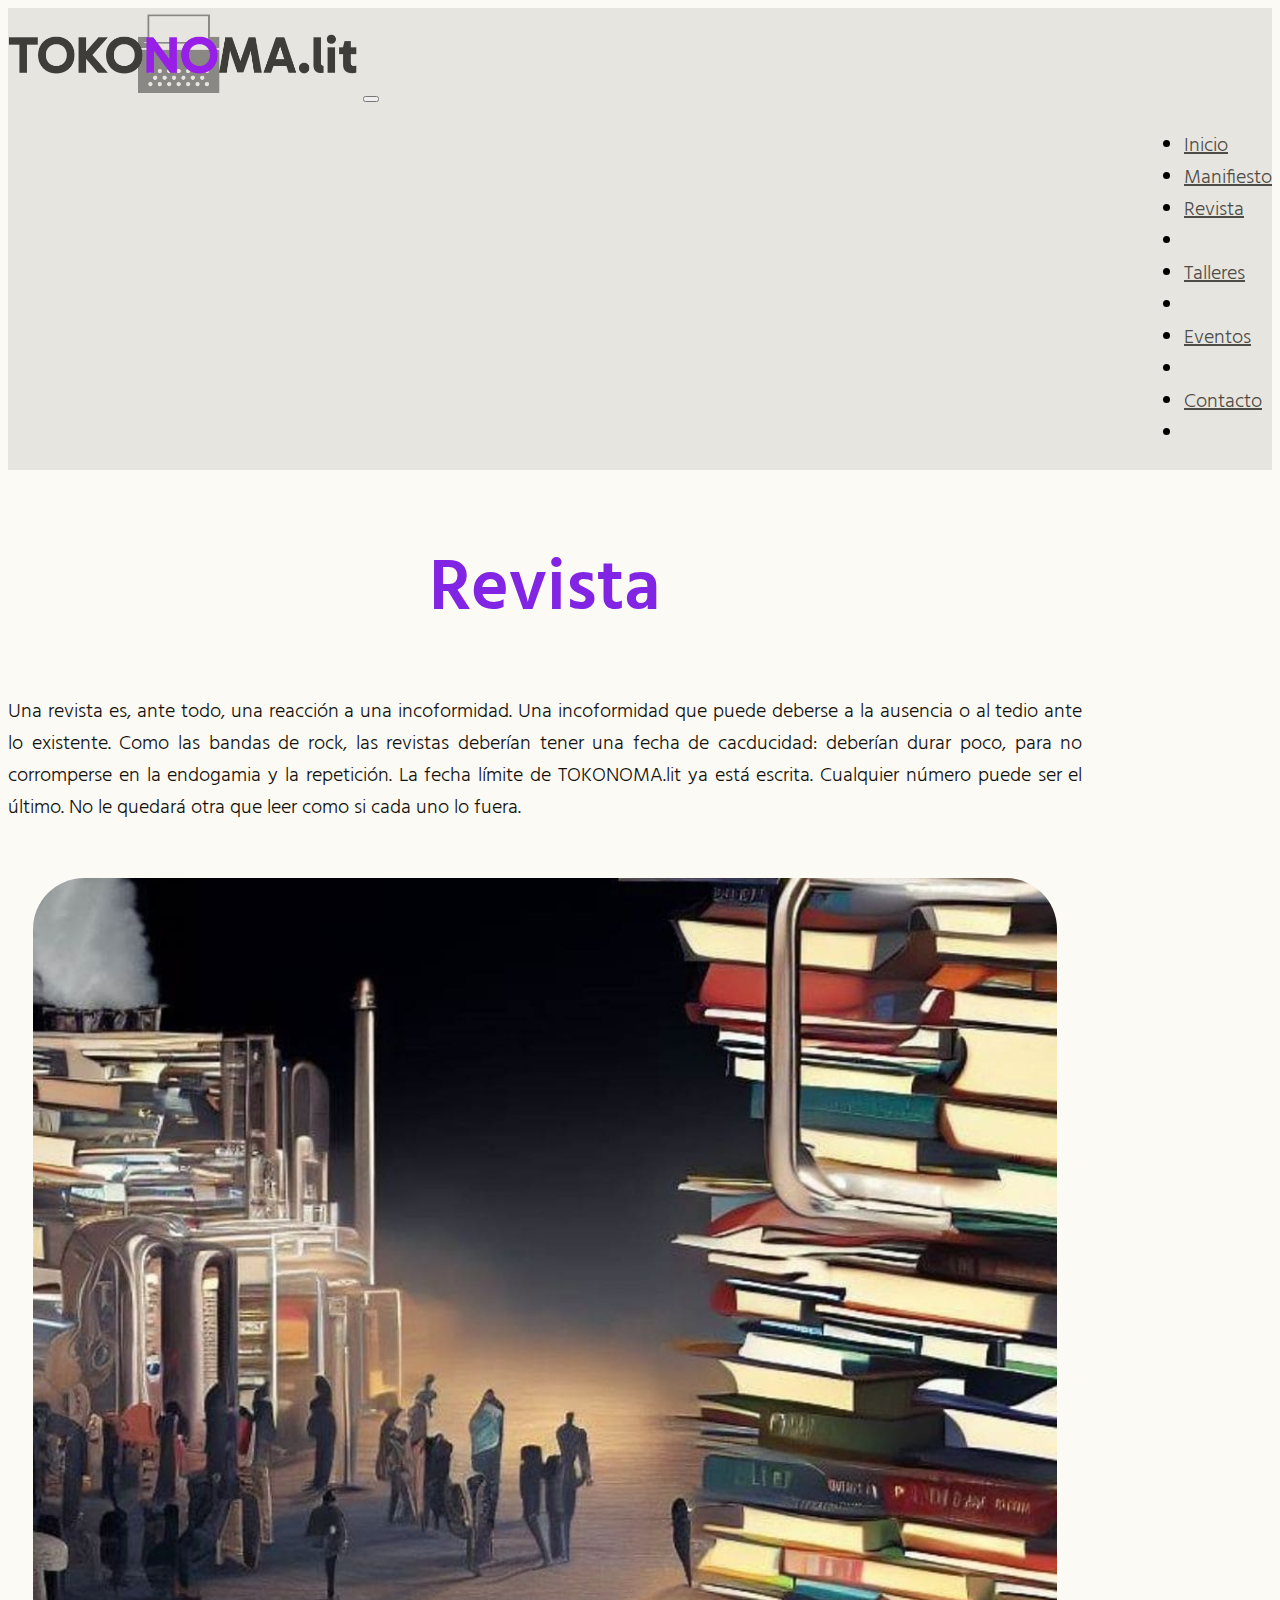
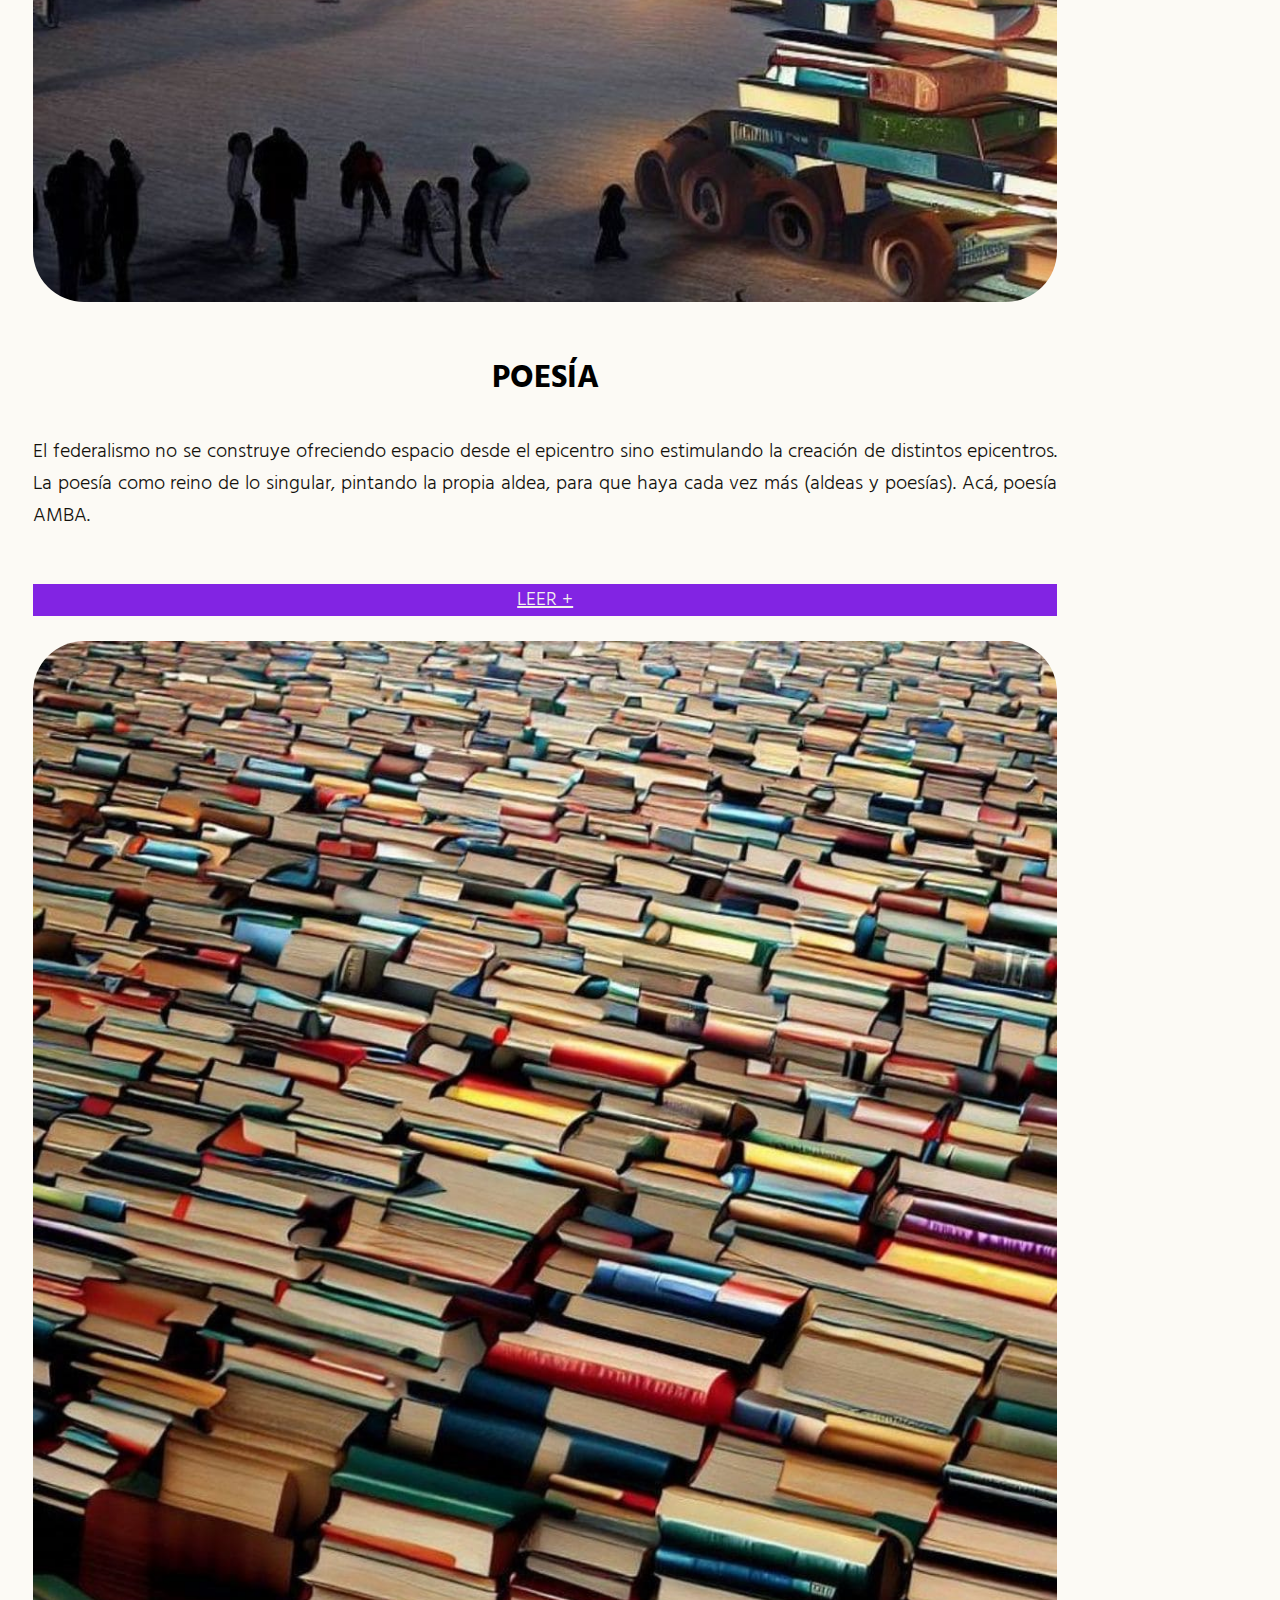
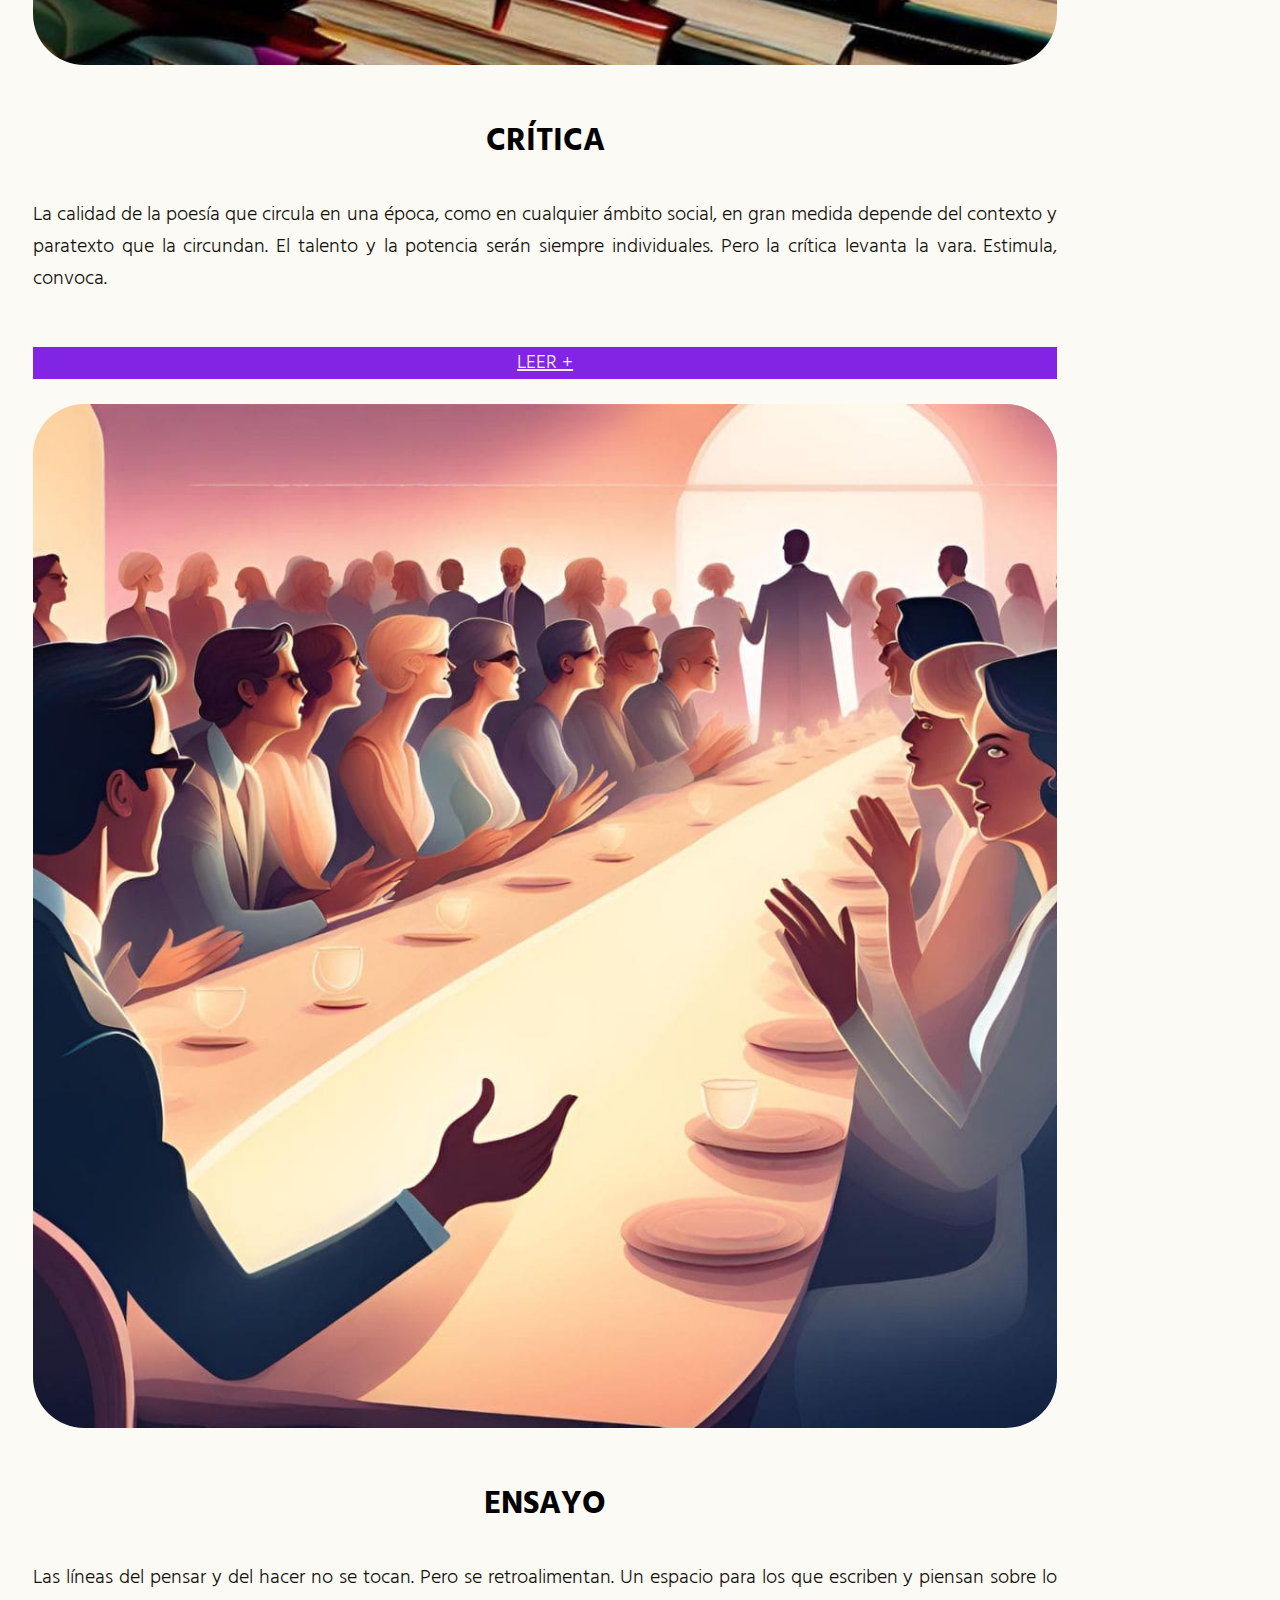
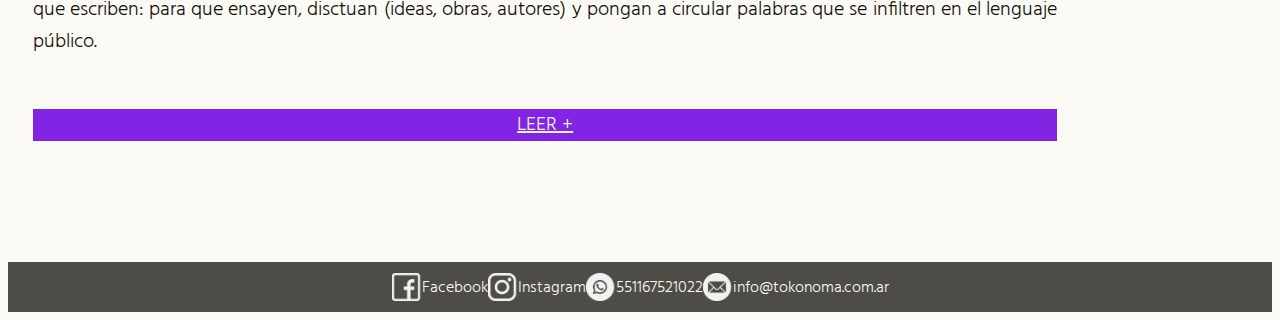
<file: page/revista.html>
<!DOCTYPE html>
<html lang="en">
<head>
    <meta charset="UTF-8">
    <meta name="viewport" content="width=device-width, initial-scale=1.0">
    <meta name="description" content="Un espacio para el pensamiento, la crítica y el juicio. Qué está pasando en el campo literario argentino y quiénes son sus principales hacedores. TOKONOMA.lit quiere discutirlo todo.">
    <meta name="keywords" content="crítica, ensayo, literatura, reseñas, revista, blog, cultura, discusión, debate, publicación, periodismo, paratexto">
    <title>Revista- TOKONOMA.lit</title>
    <link href="https://cdn.jsdelivr.net/npm/bootstrap@5.3.2/dist/css/bootstrap.min.css" rel="stylesheet" integrity="sha384-T3c6CoIi6uLrA9TneNEoa7RxnatzjcDSCmG1MXxSR1GAsXEV/Dwwykc2MPK8M2HN" crossorigin="anonymous">
    <link rel="stylesheet" href="../CSS/Styles.css">
</head>
<body>
                <!-- HEADER: Logo & Menú -->
                <header>
                    <nav class="navbar navbar-expand-lg bg-header-color">
                        <div class="container">
                          <a class="navbar-brand" href="../index.html"><img src="../images/titulo-sitio.png" alt="imagen que muestra el logo, que es una máquina de escribir, y título del sitio"></a>
                          <button class="navbar-toggler" type="button" data-bs-toggle="collapse" data-bs-target="#navbarNav" aria-controls="navbarNav" aria-expanded="false" aria-label="Toggle navigation">
                            <span class="navbar-toggler-icon"></span>
                          </button>
                          <div class="collapse navbar-collapse navbar-align" id="navbarNav">
                            <ul class="navbar-nav">
                              <li class="nav-item">
                                            <a class="nav-link" aria-current="page" href="../index.html">Inicio</a>
                                          </li>
                                          <li class="nav-item">
                                            <a class="nav-link" href="./manifiesto.html">Manifiesto</a>
                                          </li>
                                          <li class="nav-item">
                                            <a class="nav-link" href="revista.html">Revista</a>
                                        <li class="nav-item">
                                        <li class="nav-item">
                                                <a class="nav-link" href="./talleres.html">Talleres</a>
                                            <li class="nav-item">
                                            <li class="nav-item">
                                                    <a class="nav-link" href="./eventos.html">Eventos</a>
                                            <li class="nav-item">
                                            <li class="nav-item">
                                                    <a class="nav-link" href="./contacto.html">Contacto</a>
                                            <li class="nav-item">
                            </ul>
                          </div>
                        </div>
                      </nav>
            
            </header>

   
                <!--TÍTULO DE PÁGINA -->
<main class="container container-general">
<section class="container">   
<h1>Revista</h1>
<div class="contenedor-texto"><p class="parrafo-normal">Una revista es, ante todo, una reacción a una incoformidad. Una incoformidad que puede deberse a la ausencia o al tedio ante lo existente. Como las  bandas de rock, las revistas deberían tener una fecha de cacducidad: deberían durar poco, para no corromperse en la endogamia y la repetición. La fecha límite de TOKONOMA.lit ya está escrita. Cualquier número puede ser el último. No le quedará otra que leer como si cada uno lo fuera.</p></div>

<div class="container text-justify">
  <div class="row align-items-start">
    <div class="col-12 col-sm-12 col-md-12 col-lg-6 col-xl-4 col-margin align-items-end">
        <div class="section-revista">
            <div class="contenedor-imagen-seccion-revista"> 
                <img class="imagenes-seccion-revista" src="../images/img1.jpg" alt="imagen que muestra una especie de fábrica industrial de libros, con obreros alrededor">
            </div>
            <p class="subtitulos-revista">POESÍA</p>
        <div class="contenedor-texto"><p class="parrafo-normal">El federalismo no se construye ofreciendo espacio desde el epicentro sino estimulando la creación de distintos epicentros. La poesía como reino de lo singular, pintando la propia aldea, para que haya cada vez más (aldeas y poesías). Acá, poesía AMBA.</p></div>
        <a href="#" class="btn btn-purpura btn-align">LEER +</a>
    </div>
    </div> 
    <div class="col-12 col-sm-12 col-md-12 col-lg-6 col-xl-4 col-margin align-items-end">
        <div class="section-revista">
            <div class="contenedor-imagen-seccion-revista">
            <img class="imagenes-seccion-revista" src="../images/img2.jpg" alt="imagen de muchísimos libros vistos de arriba">
        </div>
                <p class="subtitulos-revista">CRÍTICA</p>
           <div class="contenedor-texto"><p class="parrafo-normal">La calidad de la poesía que circula en una época, como en cualquier ámbito social, en gran medida depende del contexto y paratexto que la circundan. El talento y la potencia serán siempre individuales. Pero la crítica levanta la vara. Estimula, convoca.</p></div> 
            <a href="#" class="btn btn-purpura btn-align">LEER +</a>
        </div>
    </div>
    <div class="col-12 col-sm-12 col-md-12 col-lg-6 col-xl-4 col-margin align-items-end">
        <div class="section-revista">
            <div class="contenedor-imagen-seccion-revista">
        <img class="imagenes-seccion-revista" src="../images/img3.jpg" alt="imagen de una larga mesa en la que hombres y mujeres parecen discutir algo importante">
        </div>
            <p class="subtitulos-revista">ENSAYO</p>
            <div class="contenedor-texto"><p class="parrafo-normal">Las líneas del pensar y del hacer no se tocan. Pero se retroalimentan. Un espacio para los que escriben y piensan sobre lo que escriben: para que ensayen, disctuan (ideas, obras, autores) y pongan a circular palabras que se infiltren en el lenguaje público.</p></div>
            <a href="#" class="btn btn-purpura btn-align">LEER +</a>
        </div>
    </div>
  </div>
</div>
</section> 
<br>
 </main>
                <!-- FOOTER -->

                <footer>
    
                  <section class="footer row container">   
                 <div class="footer-redes col-12 col-lg-6" id="RRSS">
                 <div class="contenedor-facebook"><div class="icono-facebook"><img src="../images/facebook.png" alt="logo de Facebook"></div>
                 <div><a href="https://facebook.com/tokonoma.lit">Facebook</a></div></div>
                 <div class="contenedor-instagram"><div class="icono-instagram"><img src="../images/logotipo-de-instagram.png" alt="logo de Instagram"></div>
                 <div><a href="https://instagram.com/tokonoma.lit">Instagram</a></div>
                 </div></div>
                 
                 <div class="footer-contacto col-12 col-lg-6" id="MAIL & TEL">
                         <div class="contenedor-whatsapp"><div class="icono-whatsapp"><img src="../images/whatsapp.png" alt="logo de WhatsApp"></div>
                         <div class="link-whatsapp"><a href="https://wa.me/5491167521022">551167521022</a></div></div>
                         <div class="contenedor-mail"><div class="icono-mail"><img src="../images/correo-electronico.png" alt="logo de correo electrónico"></div>
                         <div class="link-mail"><a href="mailto:talleres.leandrodiego@gmail.com">info@tokonoma.com.ar</a></div>
                     </div></div>
                 </section>
                 </footer>
                   <script src="https://cdn.jsdelivr.net/npm/bootstrap@5.3.2/dist/js/bootstrap.bundle.min.js" integrity="sha384-C6RzsynM9kWDrMNeT87bh95OGNyZPhcTNXj1NW7RuBCsyN/o0jlpcV8Qyq46cDfL" crossorigin="anonymous"></script>
</body>
</html>
</file>
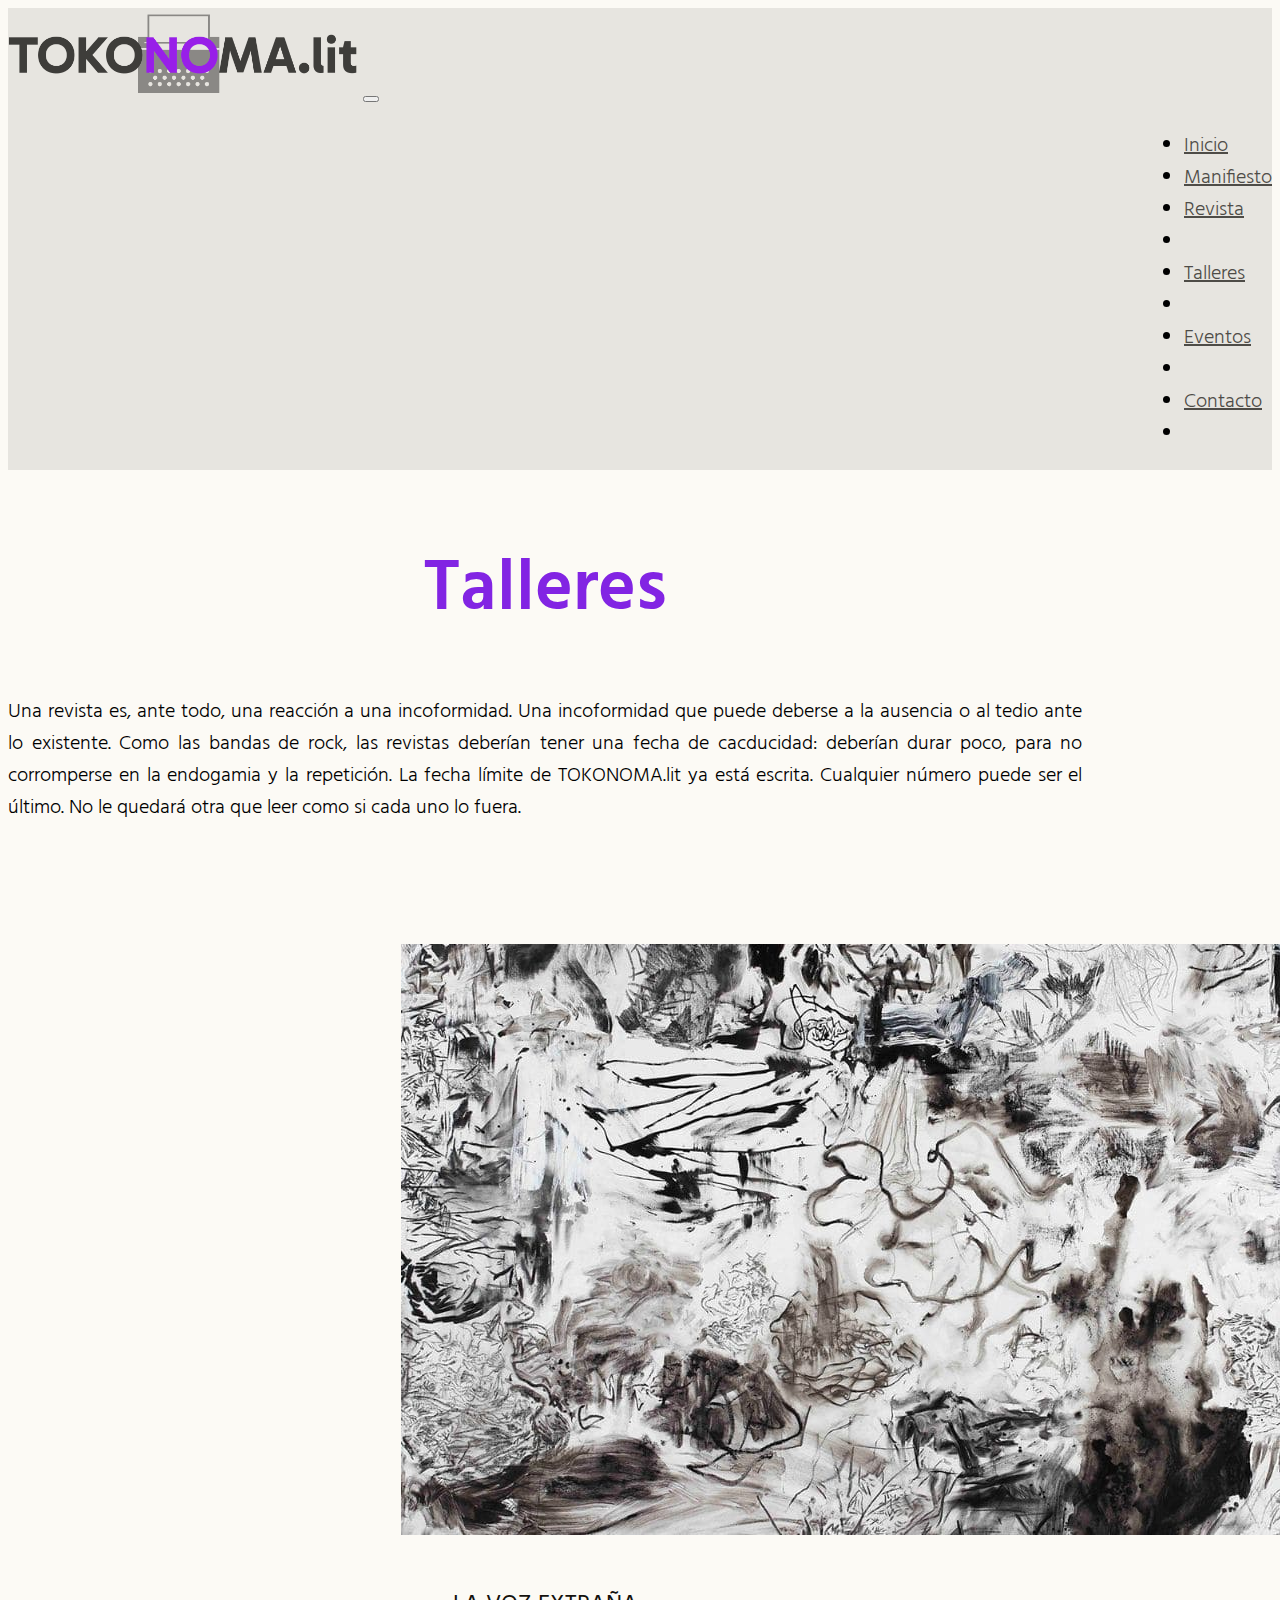
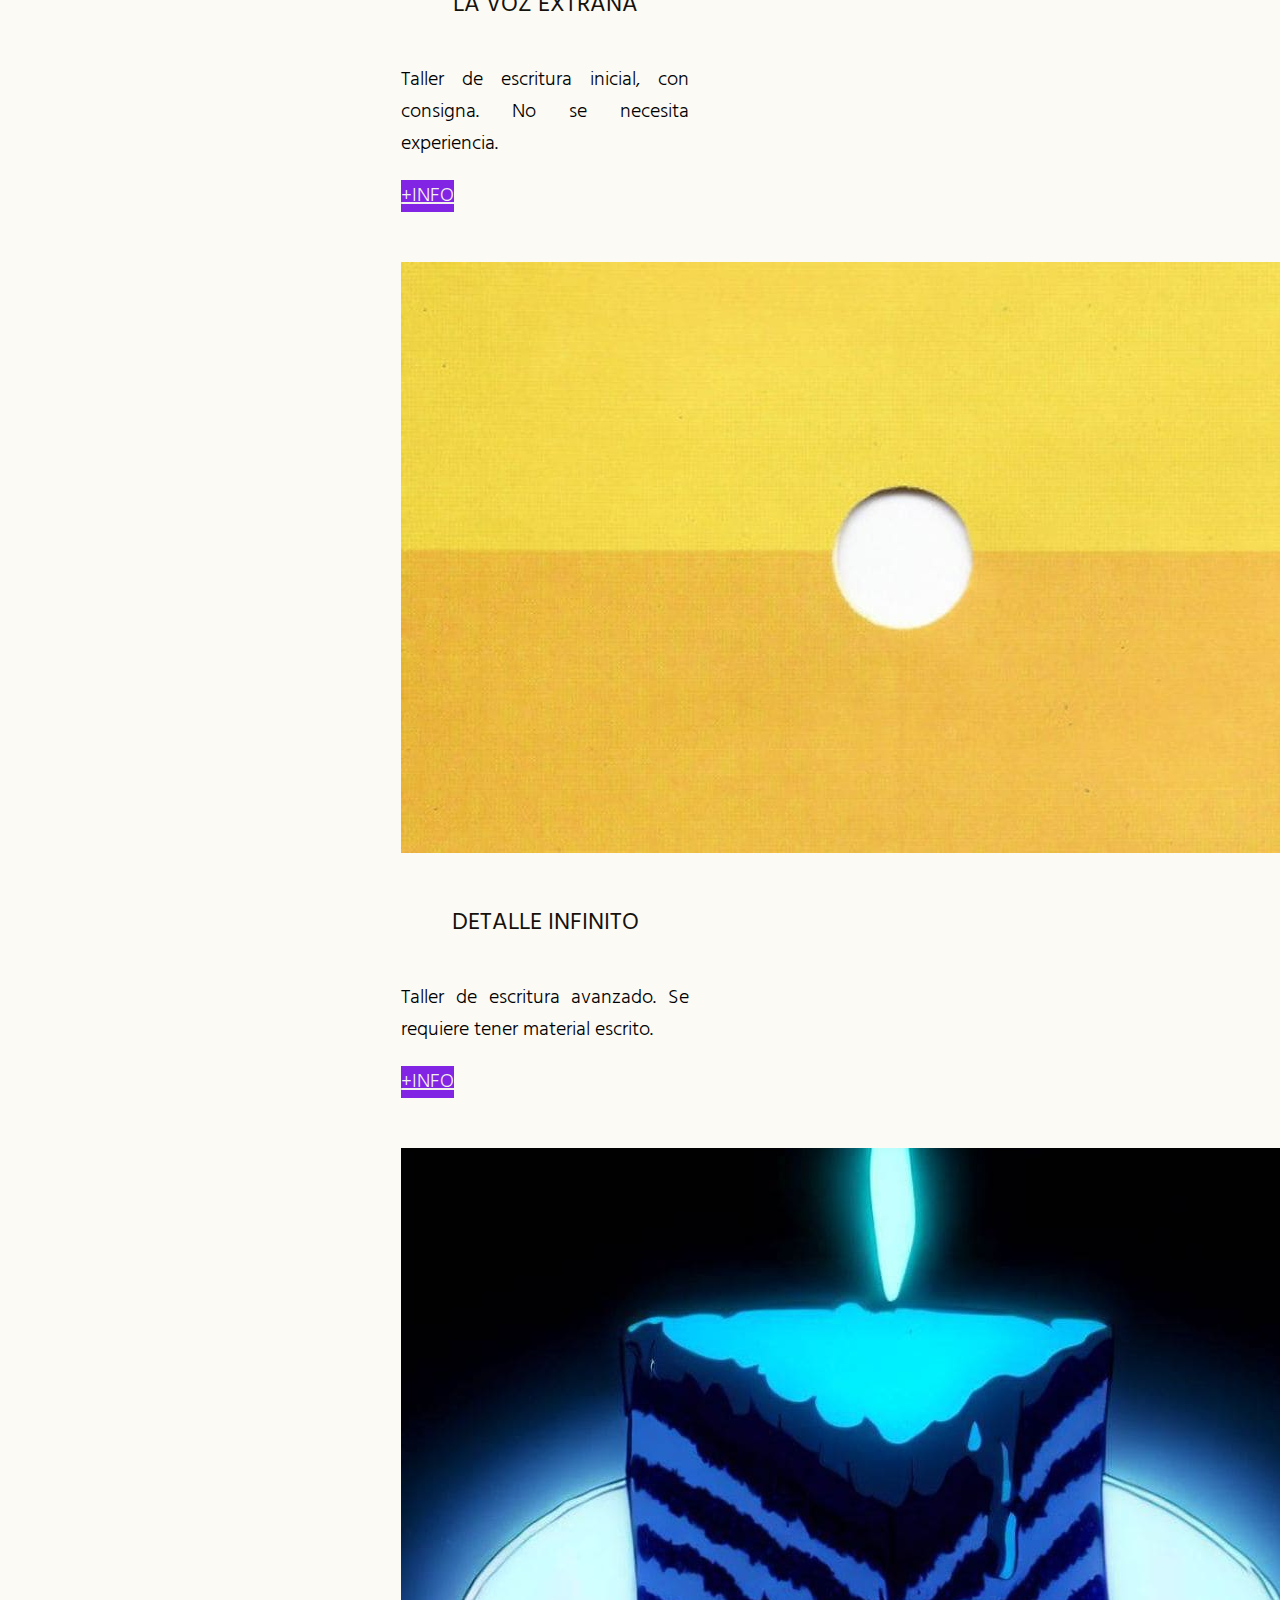
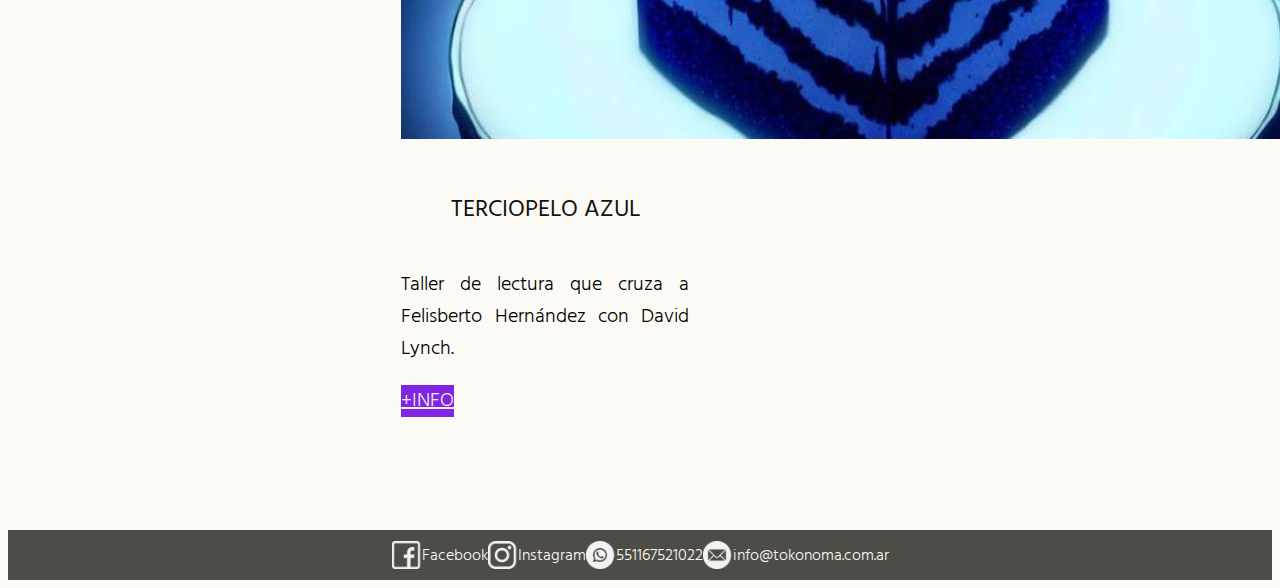
<file: page/talleres.html>
<!DOCTYPE html>
<html lang="en">
<head>
    <meta charset="UTF-8">
    <meta name="viewport" content="width=device-width, initial-scale=1.0">
    <meta name="description" content="Talleres de escritura y de lectura para todos los niveles. Quincenales, a distancia, grupales y de cursada anual. TOKONOMA.lit quiere formar autores.">
    <meta name="keywords" content="escritura, lectura, poesía, ensayo, novela, cuento, talleres, taller, tutoría, aprender, docencia, enseñanza, oficio, arte, aprendizaje">
    <title>Talleres- TOKONOMA.lit</title>
    <link href="https://cdn.jsdelivr.net/npm/bootstrap@5.3.2/dist/css/bootstrap.min.css" rel="stylesheet" integrity="sha384-T3c6CoIi6uLrA9TneNEoa7RxnatzjcDSCmG1MXxSR1GAsXEV/Dwwykc2MPK8M2HN" crossorigin="anonymous">
    
    <link rel="stylesheet" href="../CSS/Styles.css">
</head>
<body>
                <!-- HEADER: Logo & Menú -->
                <header>
                    <nav class="navbar navbar-expand-lg bg-header-color">
                        <div class="container">
                          <a class="navbar-brand" href="../index.html"><img src="../images/titulo-sitio.png" alt="imagen que muestra el logo, que es una máquina de escribir, y título del sitio"></a>
                          <button class="navbar-toggler" type="button" data-bs-toggle="collapse" data-bs-target="#navbarNav" aria-controls="navbarNav" aria-expanded="false" aria-label="Toggle navigation">
                            <span class="navbar-toggler-icon"></span>
                          </button>
                          <div class="collapse navbar-collapse navbar-align" id="navbarNav">
                            <ul class="navbar-nav">
                              <li class="nav-item">
                                            <a class="nav-link" aria-current="page" href="../index.html">Inicio</a>
                                          </li>
                                          <li class="nav-item">
                                            <a class="nav-link" href="./manifiesto.html">Manifiesto</a>
                                          </li>
                                          <li class="nav-item">
                                            <a class="nav-link" href="./revista.html">Revista</a>
                                        <li class="nav-item">
                                        <li class="nav-item">
                                                <a class="nav-link" href="talleres_copy.html">Talleres</a>
                                            <li class="nav-item">
                                            <li class="nav-item">
                                                    <a class="nav-link" href="./eventos.html">Eventos</a>
                                            <li class="nav-item">
                                            <li class="nav-item">
                                                    <a class="nav-link" href="./contacto.html">Contacto</a>
                                            <li class="nav-item">
                            </ul>
                          </div>
                        </div>
                      </nav>
            
            </header>

  
                <!--TÍTULO DE PÁGINA -->
                <main class="container container-general">
                    <section class="container">
                <h1>Talleres</h1>
                <div class= "contenedor-talleres3"><p class=".parrafo-normal">Una revista es, ante todo, una reacción a una incoformidad. Una incoformidad que puede deberse a la ausencia o al tedio ante lo existente. Como las  bandas de rock, las revistas deberían tener una fecha de cacducidad: deberían durar poco, para no corromperse en la endogamia y la repetición. La fecha límite de TOKONOMA.lit ya está escrita. Cualquier número puede ser el último. No le quedará otra que leer como si cada uno lo fuera.</p></div>
                <div class="container text-justify">
                  <div class="row">
                    <div class="col contenedor-talleres2">
                      <div class="card" style="width: 18rem;">
                  <img src="../images/img-taller-1.jpg" class="card-img-top" alt="recorte de una obra de Carlos Stuppia">
                  <div class="card-body">
                    <h5 class="card-title">LA VOZ EXTRAÑA</h5>
                    <p class="card-text parrafos-card">Taller de escritura inicial, con consigna. No se necesita experiencia.</p>
                    <a href="#" class="btn btn-purpura">+INFO</a>
                  </div>
                </div>
                </div>

                    <div class="col contenedor-talleres2">
                      <div class="card" style="width: 18rem;">
                  <img src="../images/img-taller-2.jpg" class="card-img-top" alt="recorte del arte de tapa de Amor Amarillo, de Gustavo Cerati">
                  <div class="card-body">
                    <h5 class="card-title">DETALLE INFINITO</h5>
                    <p class="card-text  parrafos-card">Taller de escritura avanzado. Se requiere tener material escrito.</p>
                    <a href="#" class="btn btn-purpura">+INFO</a>
                  </div>
                </div>
                    </div>

                    <div class="col contenedor-talleres2">
                      <div class="card" style="width: 18rem;">
                  <img src="../images/img-taller-3.jpg" class="card-img-top" alt="imagen de una porción de torta Red Velvet pero toda en azul">
                  <div class="card-body">
                    <h5 class="card-title">TERCIOPELO AZUL</h5>
                    <p class="card-text parrafos-card">Taller de lectura que cruza a Felisberto Hernández con David Lynch.</p>
                    <a href="#" class="btn btn-purpura">+INFO</a>
                  </div>
                </div>
                    </div>
                  </div>
                </div>  
              </section>

       
    </main>

                <!-- FOOTER -->
                <footer>
    
                  <section class="footer row container">   
                 <div class="footer-redes col-12 col-lg-6" id="RRSS">
                 <div class="contenedor-facebook"><div class="icono-facebook"><img src="../images/facebook.png" alt="logo de Facebook"></div>
                 <div><a href="https://facebook.com/tokonoma.lit">Facebook</a></div></div>
                 <div class="contenedor-instagram"><div class="icono-instagram"><img src="../images/logotipo-de-instagram.png" alt="logo de Instagram"></div>
                 <div><a href="https://instagram.com/tokonoma.lit">Instagram</a></div>
                 </div></div>
                 
                 <div class="footer-contacto col-12 col-lg-6" id="MAIL & TEL">
                         <div class="contenedor-whatsapp"><div class="icono-whatsapp"><img src="../images/whatsapp.png" alt="logo de WhatsApp"></div>
                         <div class="link-whatsapp"><a href="https://wa.me/5491167521022">551167521022</a></div></div>
                         <div class="contenedor-mail"><div class="icono-mail"><img src="../images/correo-electronico.png" alt="logo de correo electrónico"></div>
                         <div class="link-mail"><a href="mailto:talleres.leandrodiego@gmail.com">info@tokonoma.com.ar</a></div>
                     </div></div>
                 </section>
                 </footer>
                   <script src="https://cdn.jsdelivr.net/npm/bootstrap@5.3.2/dist/js/bootstrap.bundle.min.js" integrity="sha384-C6RzsynM9kWDrMNeT87bh95OGNyZPhcTNXj1NW7RuBCsyN/o0jlpcV8Qyq46cDfL" crossorigin="anonymous"></script>
</body>
</html>
</file>
<file: CSS/Styles.css>
@import url("https://fonts.googleapis.com/css2?family=Hind:wght@300;500;700&family=Young+Serif&display=swap");
header .bg-header-color {
  background-color: #E7E5E0;
}
header nav img {
  width: 350px;
}
header nav a {
  font-family: "Hind", sans-serif;
  font-weight: 300;
  font-size: 1.25rem;
  color: #4E4C47;
}
header nav a:visited {
  color: dimgrey;
}
header nav a:hover {
  text-decoration: overline;
}
header nav a:active {
  font-weight: bold;
}
header nav .navbar-align {
  display: flex;
  justify-content: right;
}

main .seccion-presentacion {
  display: flex;
  flex-direction: column;
  justify-content: center;
}
main .seccion-presentacion .contenedor-texto-presentacion {
  display: flex;
  flex-direction: column;
  justify-content: center;
  padding: 0px 25px 0px 25px;
}
main .seccion-presentacion .contenedor-texto-presentacion .citas_index {
  color: #4E4C47;
  font-weight: 200;
}
main .section-valores {
  padding: 0px 25px 0px 25px;
}
main .section-valores .contenedor-imagen-seccion-valores {
  display: flex;
  justify-content: center;
}
main .section-valores .contenedor-imagen-seccion-valores .imagenes_seccion_valores {
  width: 200px;
}
main .section-valores .contenedor-section-staff {
  display: flex;
  justify-content: center;
  flex-direction: column;
}
main .section-valores .contendor-imagen-section-staff {
  display: flex;
  justify-content: center;
}
main .section-valores .contendor-imagen-section-staff .imagenes_seccion_staff {
  border-radius: 100%;
  width: 200px;
}
main .h2-index {
  color: #8224E3;
}
main .h3-index {
  color: #8224E3;
}
main .h4-index {
  color: #FCFAF5;
}
main .subtitulo-carrousel {
  font-family: "Hind", sans-serif;
  color: #FCFAF5;
  font-size: 1rem;
}

main .container-general {
  margin-top: 5%;
  margin-bottom: 5%;
}
main .parrafos-card {
  font-size: 1.25rem;
  font-weight: 200;
}
main .contenedor-talleres3 {
  padding-bottom: 100px;
}
main .contenedor-talleres2 {
  display: flex;
  justify-content: center;
  padding-bottom: 50px;
}
main .btn-purpura {
  background-color: #8224e3;
  color: #F3F1EC;
}

main .container-general {
  margin-top: 5%;
  margin-bottom: 5%;
}
main .contenedor-texto {
  margin-bottom: 5%;
}
main .col-margin {
  margin-bottom: 25px;
}
main .section-revista {
  padding: 0px 25px 0px 25px;
}
main .section-revista .contenedor-imagen-seccion-revista {
  display: flex;
  justify-content: center;
  margin-bottom: 5%;
}
main .section-revista .contenedor-imagen-seccion-revista .imagenes-seccion-revista {
  width: 100%;
  border-radius: 5%;
}
main .section-revista .subtitulos-revista {
  text-align: center;
  font-size: 2rem;
  font-weight: bold;
}
main .section-revista .btn-align {
  display: flex;
  justify-content: center;
}
main .section-revista .btn-align .btn-purpura {
  background-color: #8224e3;
  color: #F3F1EC;
}

main .container-general {
  margin-top: 5%;
  margin-bottom: 5%;
}

main .container-general {
  margin-top: 5%;
  margin-bottom: 5%;
}
main .contenedor-presentacion-eventos {
  display: flex;
  flex-direction: column;
  justify-content: center;
}
main .contenedor-presentacion-eventos .h2-en-paginas {
  font-family: "Hind", sans-serif;
  color: #14120D;
  text-align: center;
  font-size: 2.5rem;
}
main .contenedor-presentacion-eventos .contenedor-texto {
  margin-bottom: 5%;
}
main .contenedor-fecha-eventos {
  display: flex;
  flex-direction: column;
  justify-content: center;
}
main .contenedor-fecha-eventos .h3-en-paginas {
  font-family: "Hind", sans-serif;
  color: #14120D;
  text-align: center;
  font-size: 2rem;
}
main .contenedor-fecha-eventos .contenedor-mapa {
  text-align: center;
}
main .contenedor-fecha-eventos .parrafo-centrado {
  font-family: "Hind", sans-serif;
  font-size: 1.25rem;
  font-weight: 300;
  color: #14120D;
  text-align: center;
}
main .contenedor-fecha-eventos .texto-eventos-fecha {
  text-align: center;
  font-size: 2rem;
}
main .contenedor-lugar-eventos {
  display: flex;
  flex-direction: column;
  justify-content: center;
  padding-bottom: 50px;
}
main .contenedor-lugar-eventos .h4-en-paginas {
  font-family: "Hind", sans-serif;
  color: #14120D;
  text-align: center;
  font-size: 1.5rem;
}
main .contenedor-lugar-eventos .parrafo-centrado {
  font-family: "Hind", sans-serif;
  font-size: 1.25rem;
  font-weight: 300;
  color: #14120D;
  text-align: center;
}
main .contenedor-lugar-eventos .texto-eventos-lugar {
  text-align: center;
  font-size: 2rem;
}
main .contenedor-lugar-eventos .contenedor-mapa {
  text-align: center;
}

.container-general {
  margin-top: 5%;
  margin-bottom: 5%;
}

.h2-en-paginas {
  font-family: "Hind", sans-serif;
  color: #14120D;
  text-align: center;
  font-size: 2.5rem;
}

.check-align {
  text-align: center;
  display: flex;
  justify-content: center;
}

.button-submit-align {
  display: flex;
  justify-content: center;
}

.btn-align {
  display: flex;
  justify-content: center;
}
.btn-align .btn-purpura {
  background-color: #8224e3;
  color: #F3F1EC;
}

footer {
  background-color: #4E4C47;
  font-family: "Hind", sans-serif;
  color: #FCFAF5;
  font-weight: 600;
  display: flex;
  justify-content: center;
}
footer img, footer svg {
  width: 30px;
}
footer a {
  font-family: "Hind", sans-serif;
  color: #FCFAF5;
  font-weight: 300;
  text-decoration: none;
  font-size: 1rem;
}
footer p {
  font-size: 1rem;
  color: #FCFAF5;
}
footer .footer {
  display: flex;
  justify-content: center;
  padding: 0px 25px 0px 25px;
}
footer .footer .footer-redes {
  display: flex;
  justify-content: space-evenly;
  align-items: center;
}
footer .footer .footer-redes .contenedor-facebook {
  display: flex;
  align-items: center;
}
footer .footer .footer-redes .contenedor-facebook .icono-facebook {
  display: flex;
  align-self: center;
}
footer .footer .footer-redes .contenedor-instagram {
  display: flex;
  align-items: center;
}
footer .footer .footer-redes .contenedor-instagram .icono-instagram {
  display: flex;
  align-self: center;
}
footer .footer .footer-contacto {
  display: flex;
  justify-content: space-evenly;
  align-items: center;
}
footer .footer .footer-contacto .contenedor-whatsapp {
  display: flex;
  align-items: center;
}
footer .footer .footer-contacto .contenedor-whatsapp .icono-whatsapp {
  display: flex;
  align-self: center;
}
footer .footer .footer-contacto .contenedor-mail {
  display: flex;
  align-items: center;
}
footer .footer .footer-contacto .contenedor-mail .icono-mail {
  display: flex;
  align-self: center;
}

@media screen and (min-width: 990px) {
  .imagen-presentacion {
    width: 696px;
  }
}
@media only screen and (min-width: 990px) {
  .footer {
    Height: 50px;
  }
}
@media only screen and (max-width: 989px) {
  .footer {
    Height: 90px;
  }
}
@media screen and (min-width: 1200px) {
  .container-carousel {
    width: 912px;
  }
}
@media screen and (min-width: 1200px) {
  .container-general {
    width: 85%;
    margin-top: 5%;
    margin-bottom: 5%;
  }
}
@media screen and (max-width: 576px) {
  header img {
    width: 250px;
  }
}
h1 {
  font: "Hind", sans-serif;
  color: #8224E3;
  font-size: 4.5rem;
  text-align: center;
  font-weight: 600;
}

h2 {
  font: "Hind", sans-serif;
  font-size: 3.5rem;
  text-align: center;
  color: #14120D;
  font-weight: 600;
}

h3 {
  font: "Hind", sans-serif;
  font-size: 2.5rem;
  text-align: center;
  color: #14120D;
  font-weight: 400;
}

h4 {
  font: "Hind", sans-serif;
  font-size: 2rem;
  text-align: center;
  color: #14120D;
  font-weight: 400;
}

h5 {
  font: "Hind", sans-serif;
  font-size: 1.5rem;
  text-align: center;
  color: #14120D;
  font-weight: 400;
}

body {
  background-color: #FCFAF5;
  font-family: "Hind", sans-serif;
  font-weight: 300;
  font-size: 1.25rem;
  text-align: justify;
}

.parrafo-normal {
  font-family: "Hind", sans-serif;
  font-size: 1.25rem;
  font-weight: 300;
  color: #14120D;
  text-align: justify;
}

.parrafo-citas {
  font-family: "Hind", sans-serif;
  font-size: 1.25rem;
  font-weight: 200;
  color: dimgrey;
  text-align: justify;
}

.subtitulos {
  text-align: center;
  font-size: 2rem;
  font-weight: bold;
}

/*# sourceMappingURL=Styles.css.map */
</file>
